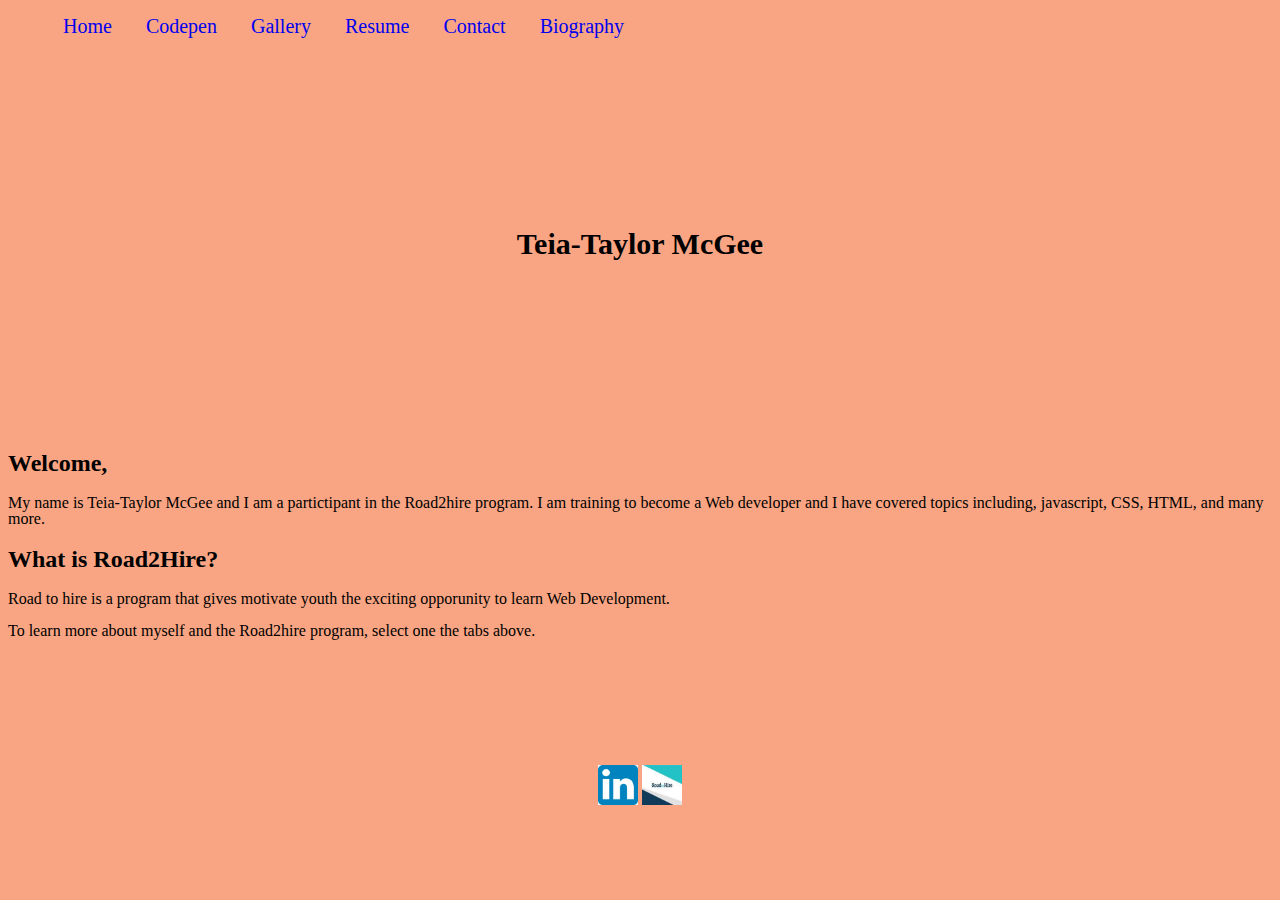
<file: index.html>
<!DOCTYPE HTML>
<html>
<head lang="en">
  <meta charset="utf-8">
  <meta name="viewport" content="width=device-width,initial-scale=1">
  <link type="text/css" rel="stylesheet" href="lib/css/stylesheet.css" />
  <link href="https://fonts.googleapis.com/css?family=Lobster+Two" rel="stylesheet">
  <title>My Home page</title>
</head>
<body>
  <section>
  <nav>
    <ul class="navbar">
      <li><a href="./index.html">Home</a></li>
      <li><a href="./Codepen.html">Codepen</a></li>
      <li><a href="./Gallery.html">Gallery</a></li>
      <li><a href="./Resume.html">Resume</a></li>
      <li><a href="./Contact.html">Contact</a></li>
      <li><a href="./Biography.html">Biography</a></li>
    </ul>
  </nav>
</section>
  <section>
  <div class="banner">
     <h1>Teia-Taylor McGee</h1>
   </div>
  <div class="content">
      <h2 class="home-title">Welcome,</h2>
      <p>My name is Teia-Taylor McGee and I am a partictipant in the Road2hire program. I am training to become a Web developer and I have covered topics including, javascript, CSS, HTML, and many more.</p>
  </div>
  <div class="content">
      <h2 class="home-title">What is Road2Hire? </h2>
        <p>Road to hire is a program that gives motivate youth the exciting opporunity to learn Web Development. </p>
        <p>To learn more about myself and the Road2hire program, select one the tabs above.</p>
    </div>
</section>
<footer>
  <div class="footer">
    <a href="https://www.linkedin.com/in/teia-taylor-mcgee-4a153354"><img src="lib/img/linkedin.png" alt="LinkedIn" class="footer-icon"></a>
    <a href="http://road2hire.org"><img src="lib/img/road2hire.jpeg" alt="road2Hire" class="footer-icon"></a>
  </div>
</footer>
</body>
</html>
</file>
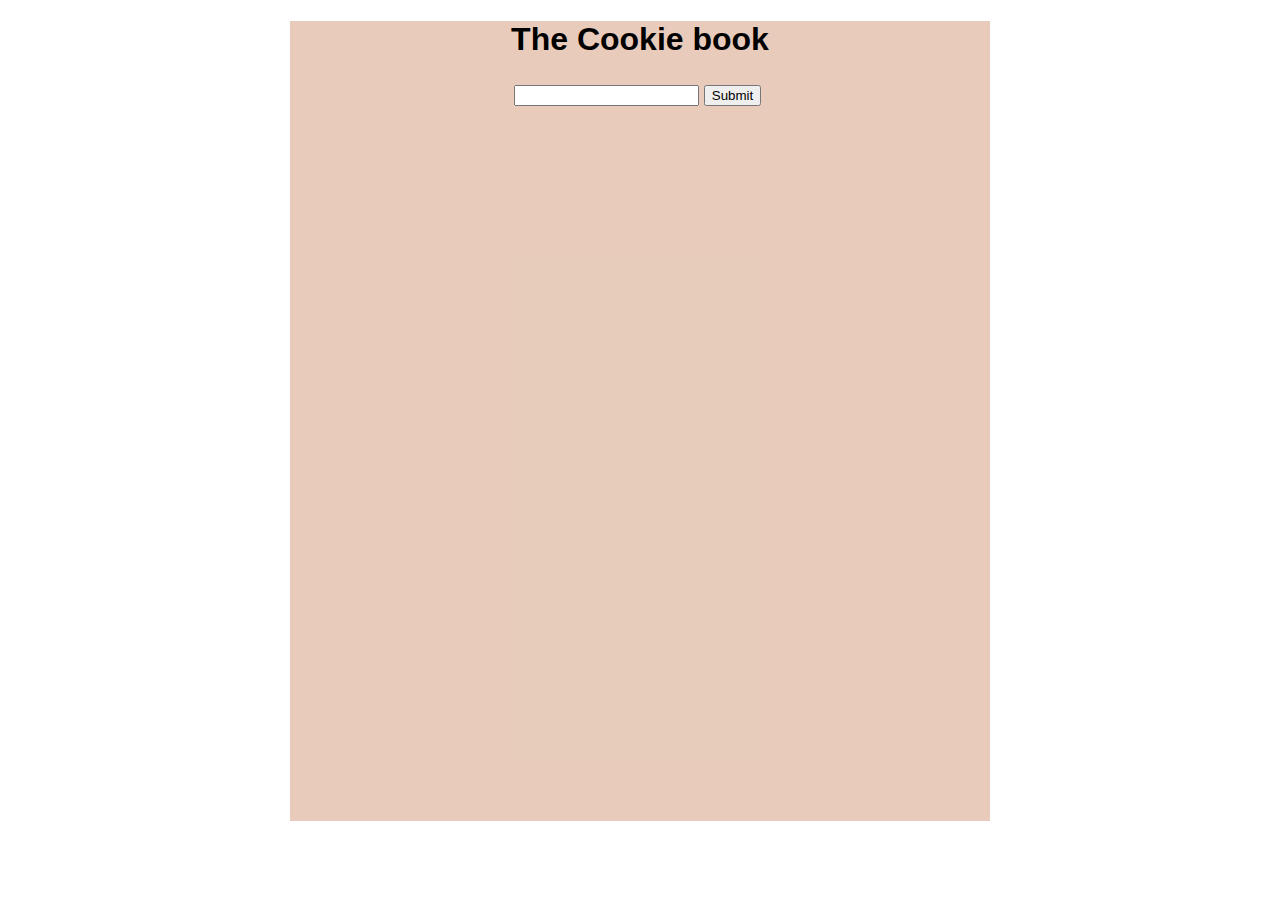
<file: facebook/index.html>
<!DOCTYPE html><html lang="en"><head><meta charset="utf-8"><meta name="viewport" content="width=device-width,initial-scale=1,shrink-to-fit=no"><meta name="theme-color" content="#000000"><link rel="manifest" href="manifest.json"><link rel="shortcut icon" href="favicon.ico"><title>React App</title><link href="static/css/main.0957e33e.css" rel="stylesheet"></head><body><noscript>You need to enable JavaScript to run this app.</noscript><div id="root"></div><script type="text/javascript" src="static/js/main.6fef5014.js"></script></body></html>
</file>
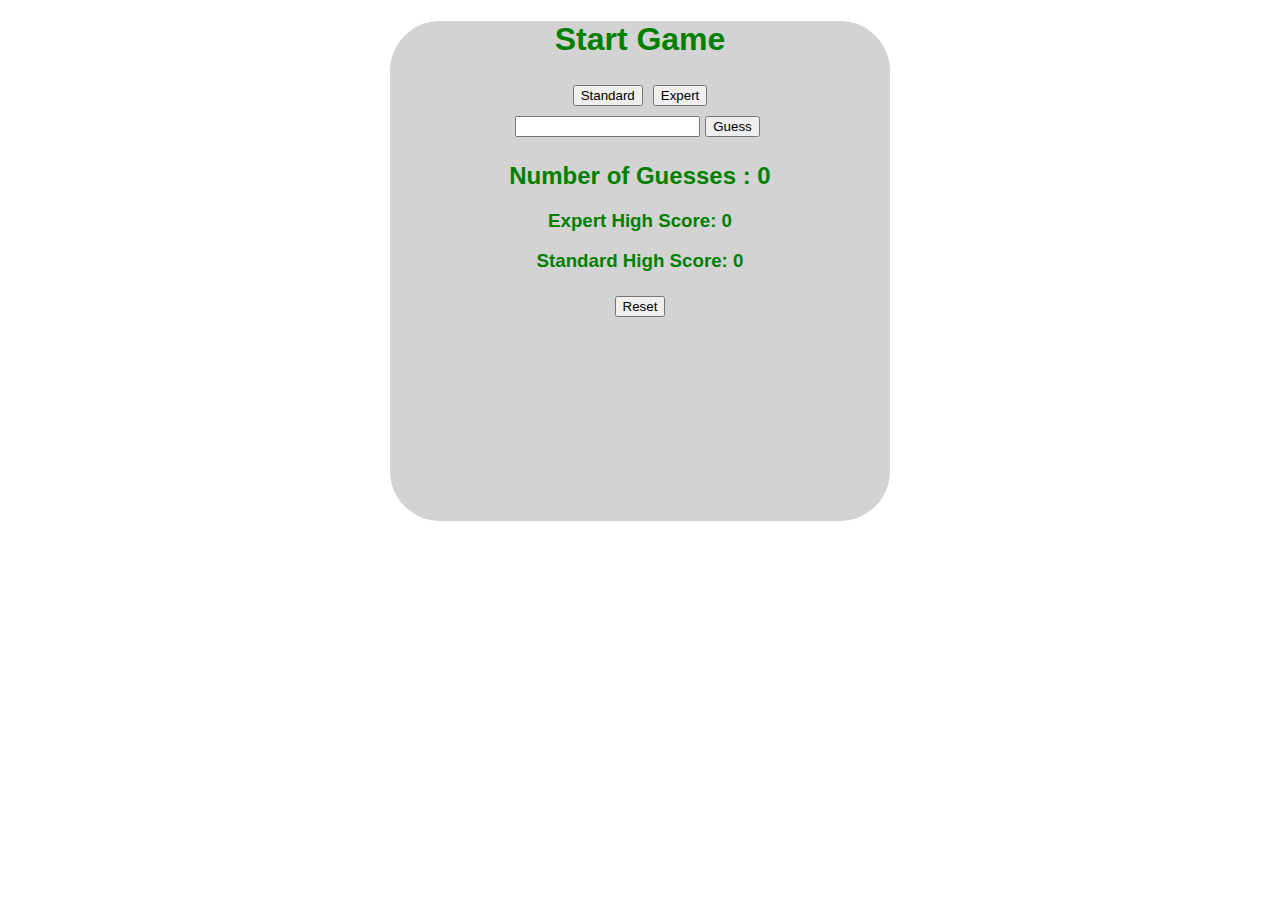
<file: quiz/index.html>
<!DOCTYPE html><html lang="en"><head><meta charset="utf-8"><meta name="viewport" content="width=device-width,initial-scale=1,shrink-to-fit=no"><meta name="theme-color" content="#000000"><link rel="manifest" href="manifest.json"><link rel="shortcut icon" href="favicon.ico"><title>React App</title><link href="static/css/main.9ebe1fa2.css" rel="stylesheet"></head><body><noscript>You need to enable JavaScript to run this app.</noscript><div id="root"></div><script type="text/javascript" src="static/js/main.8e8552f3.js"></script></body></html>
</file>
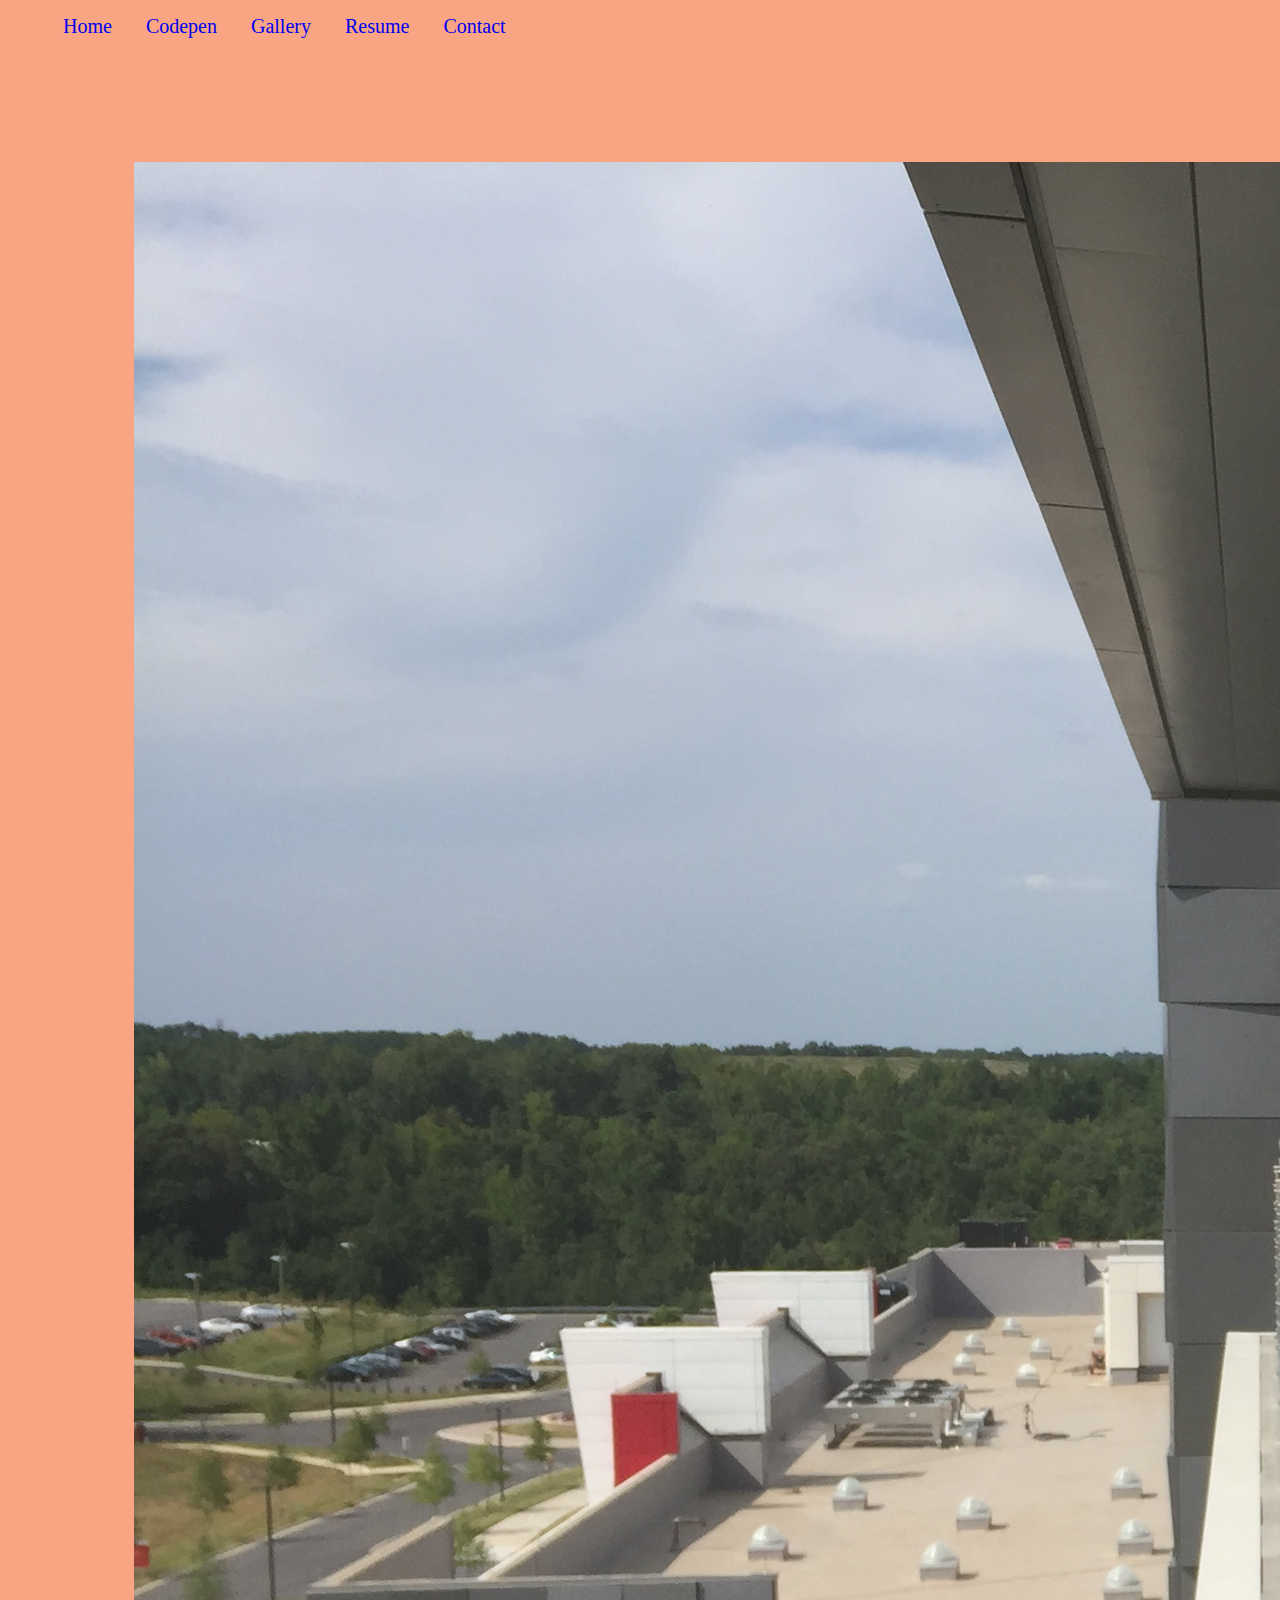
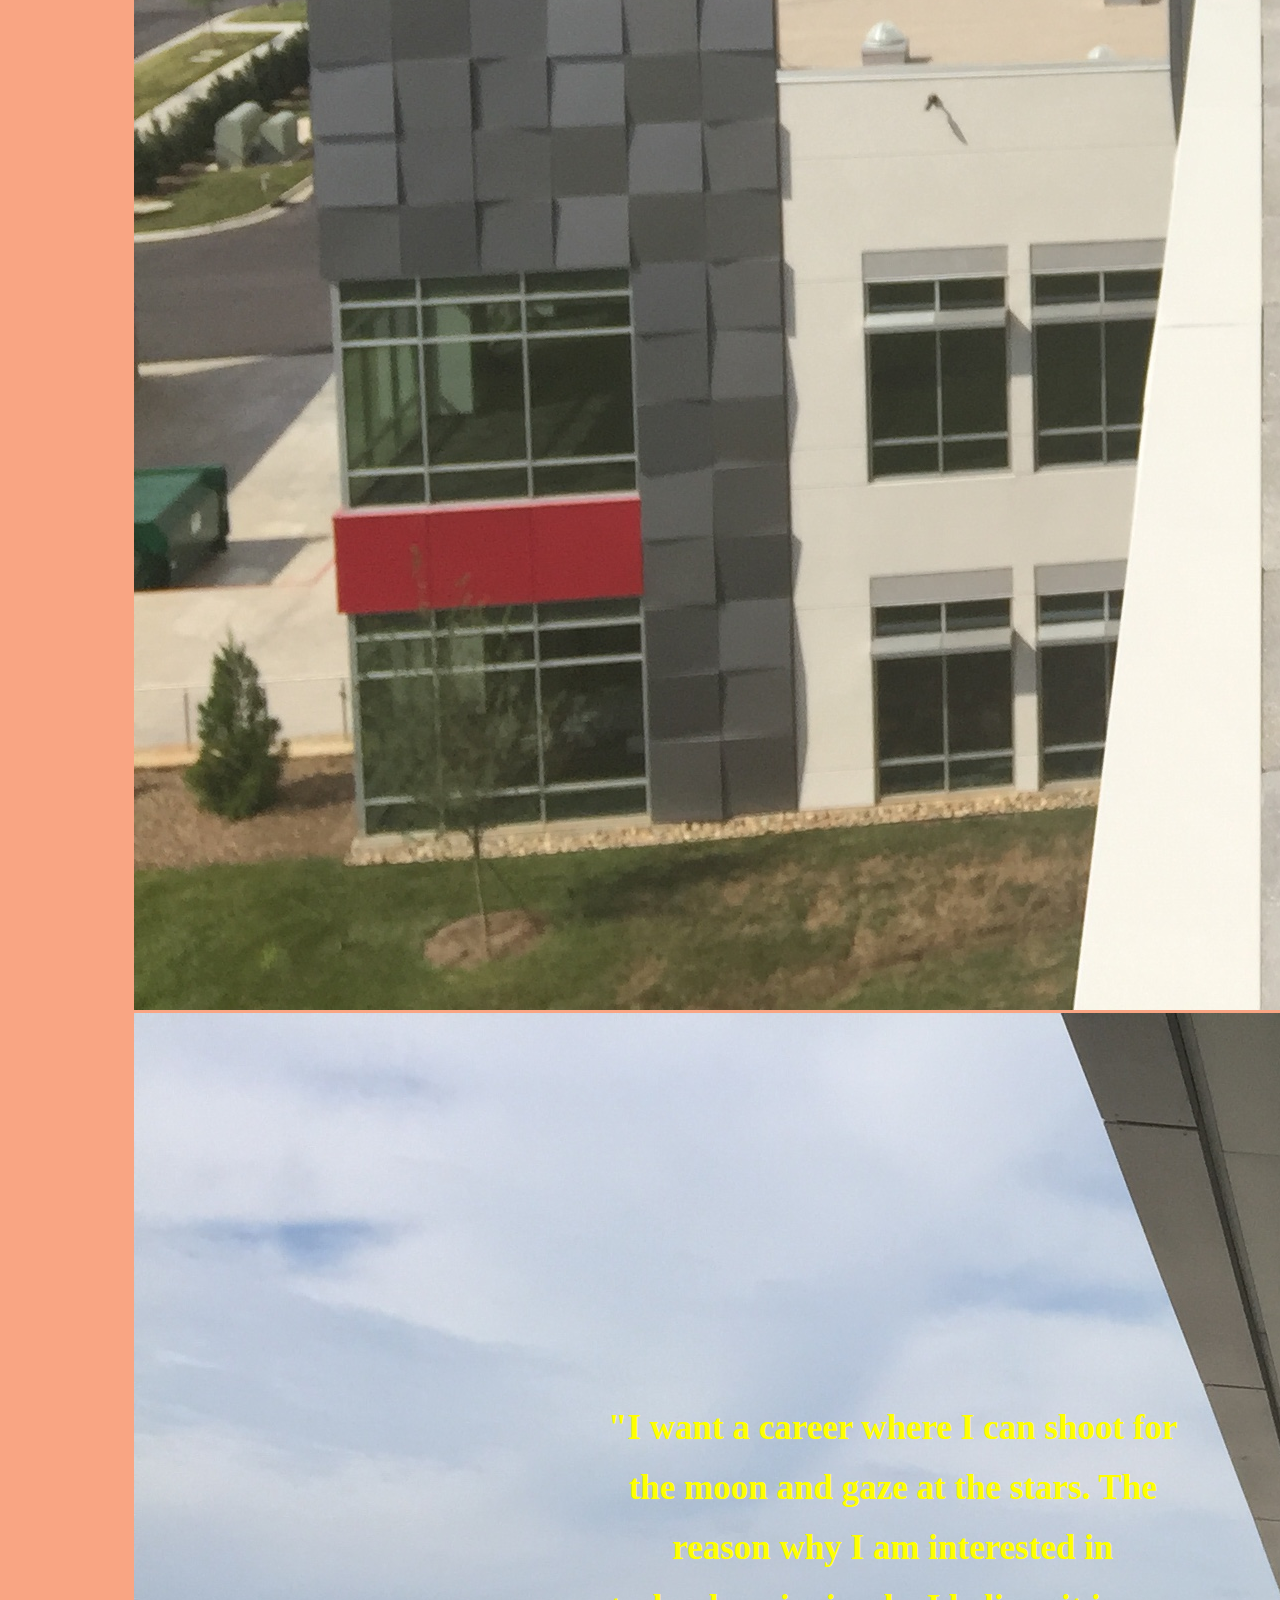
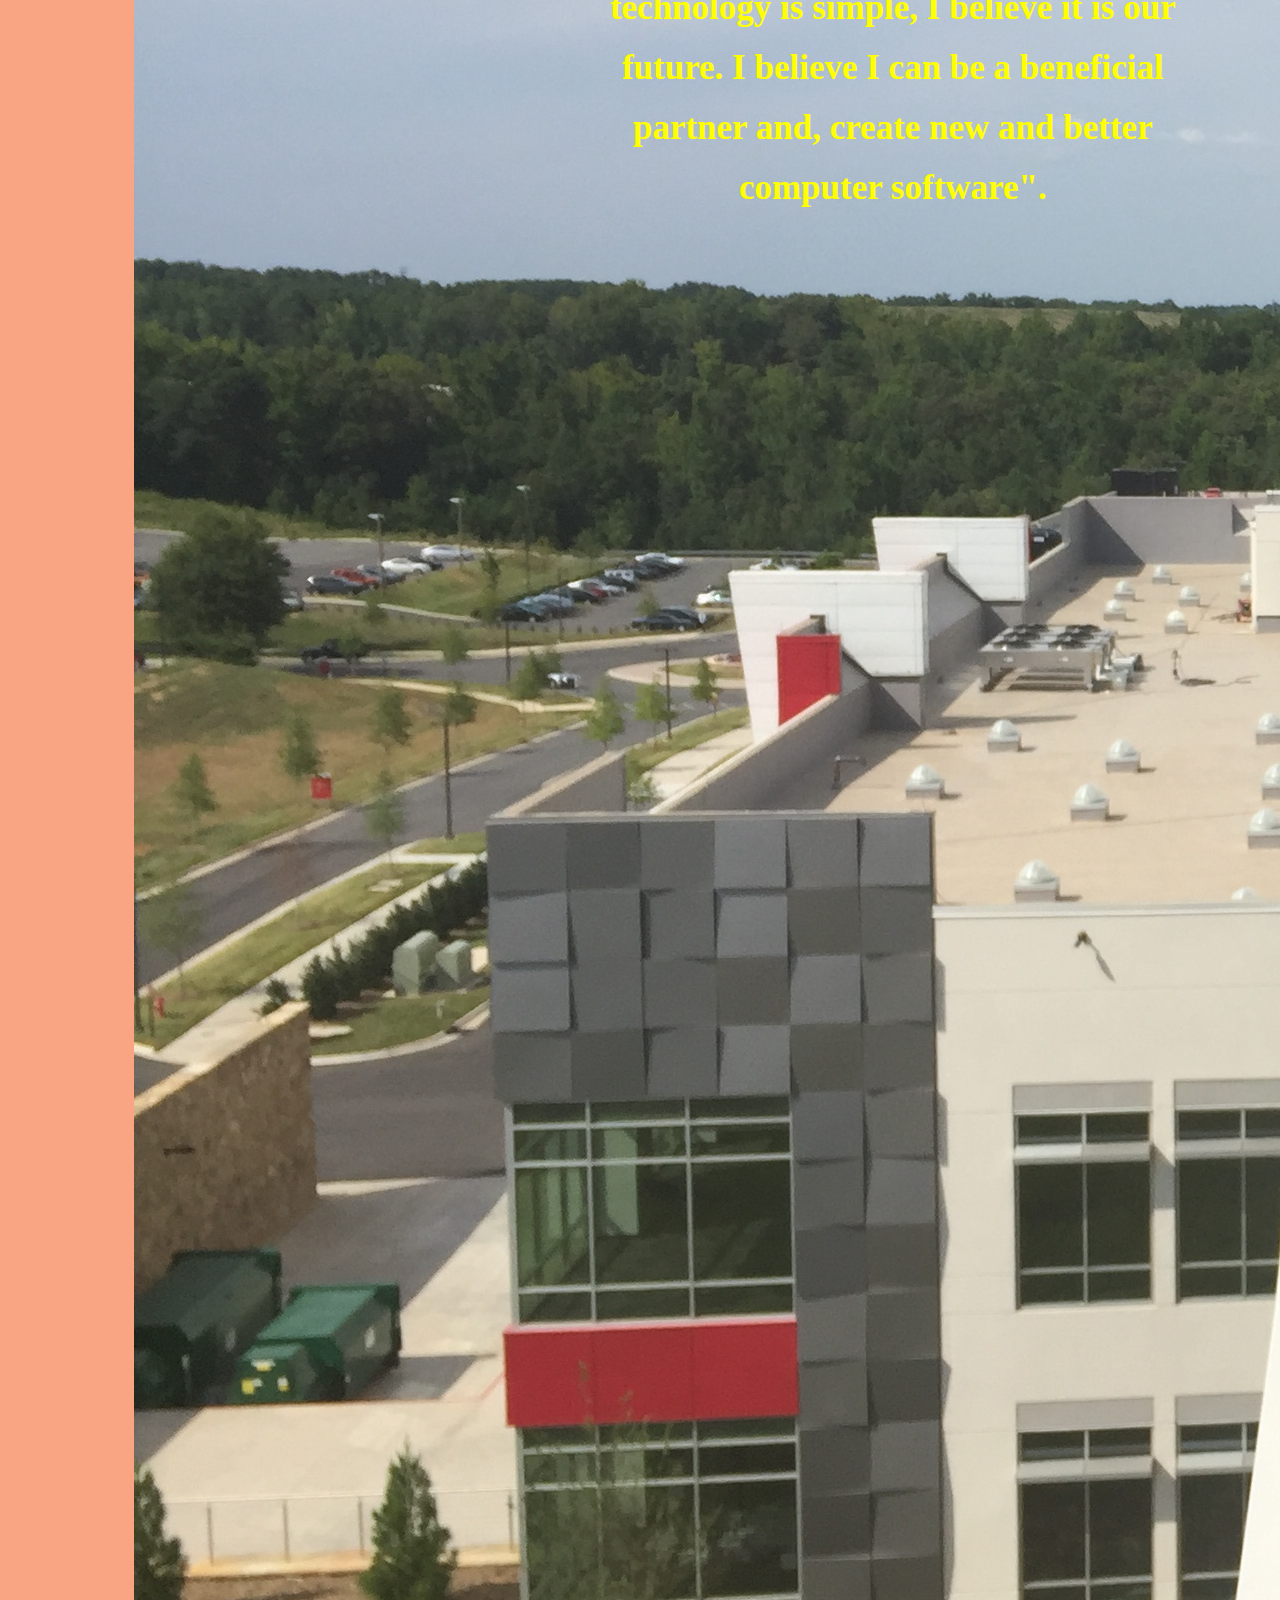
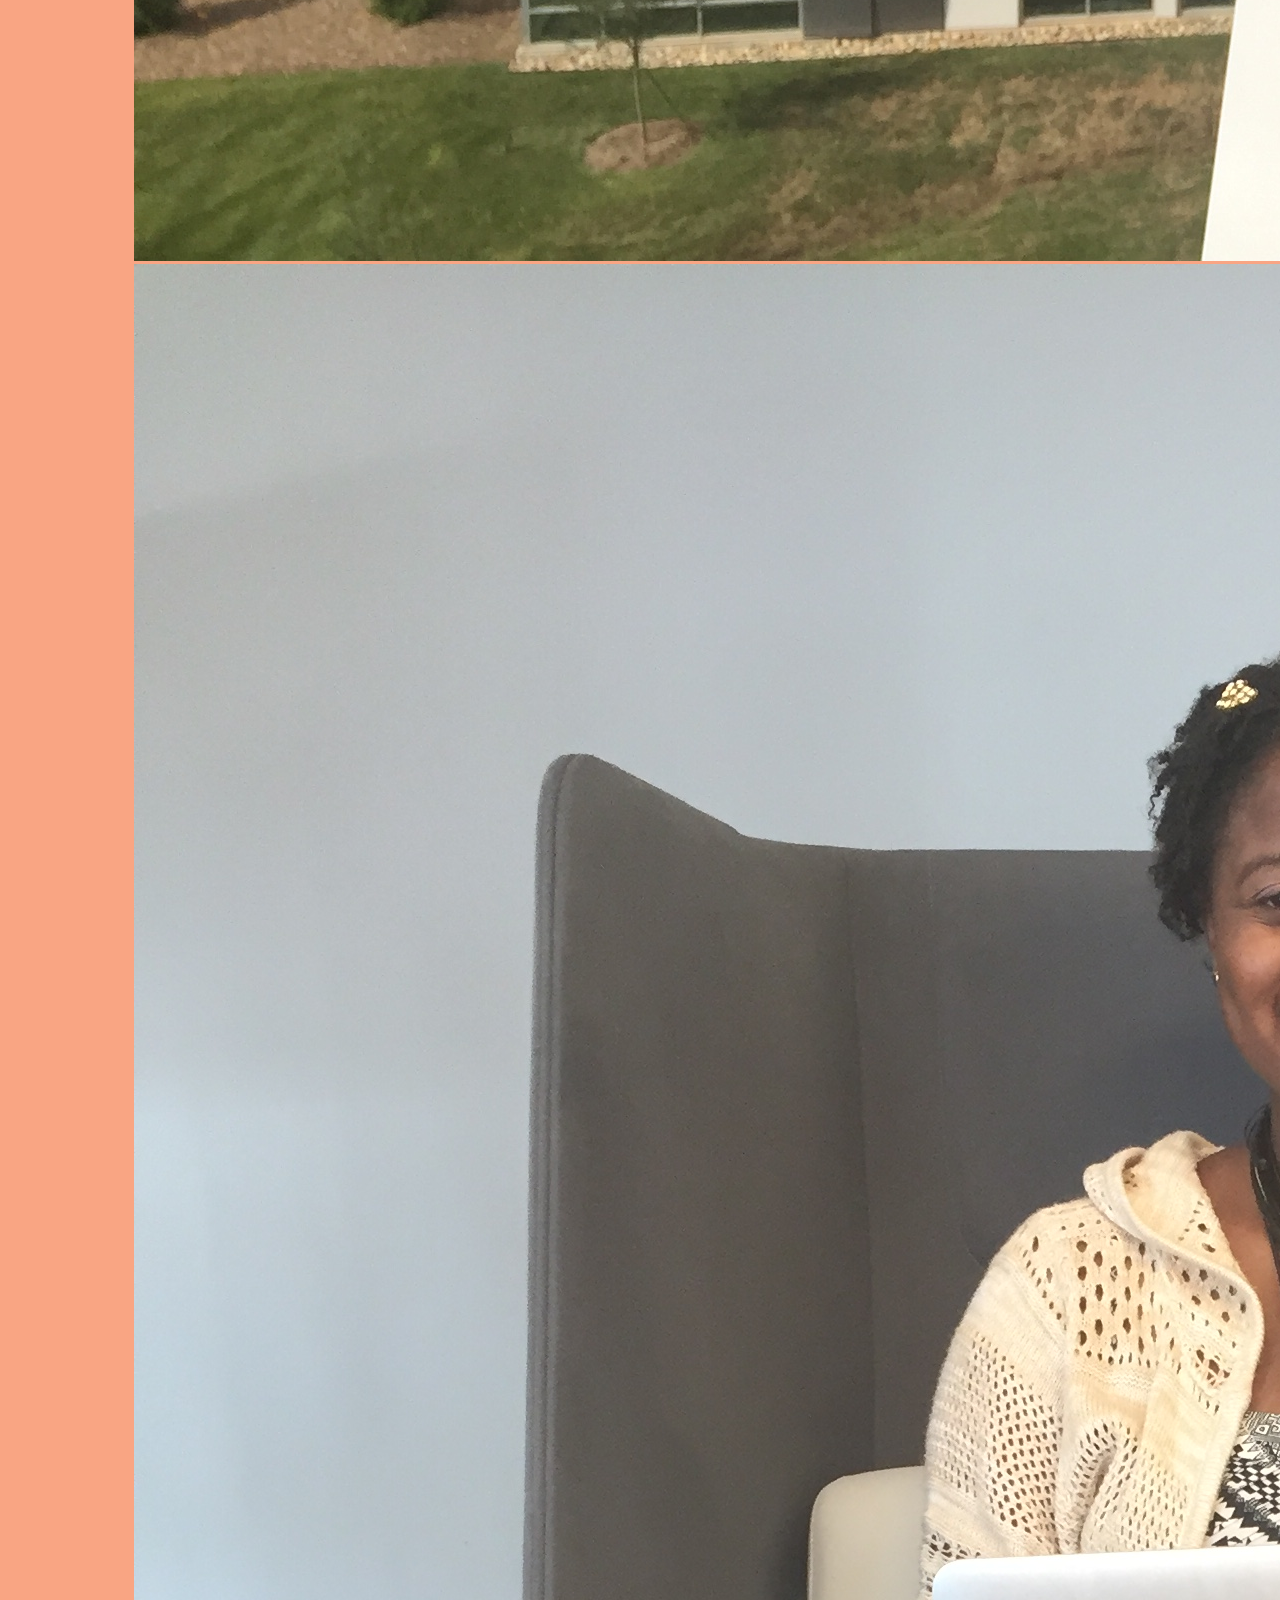
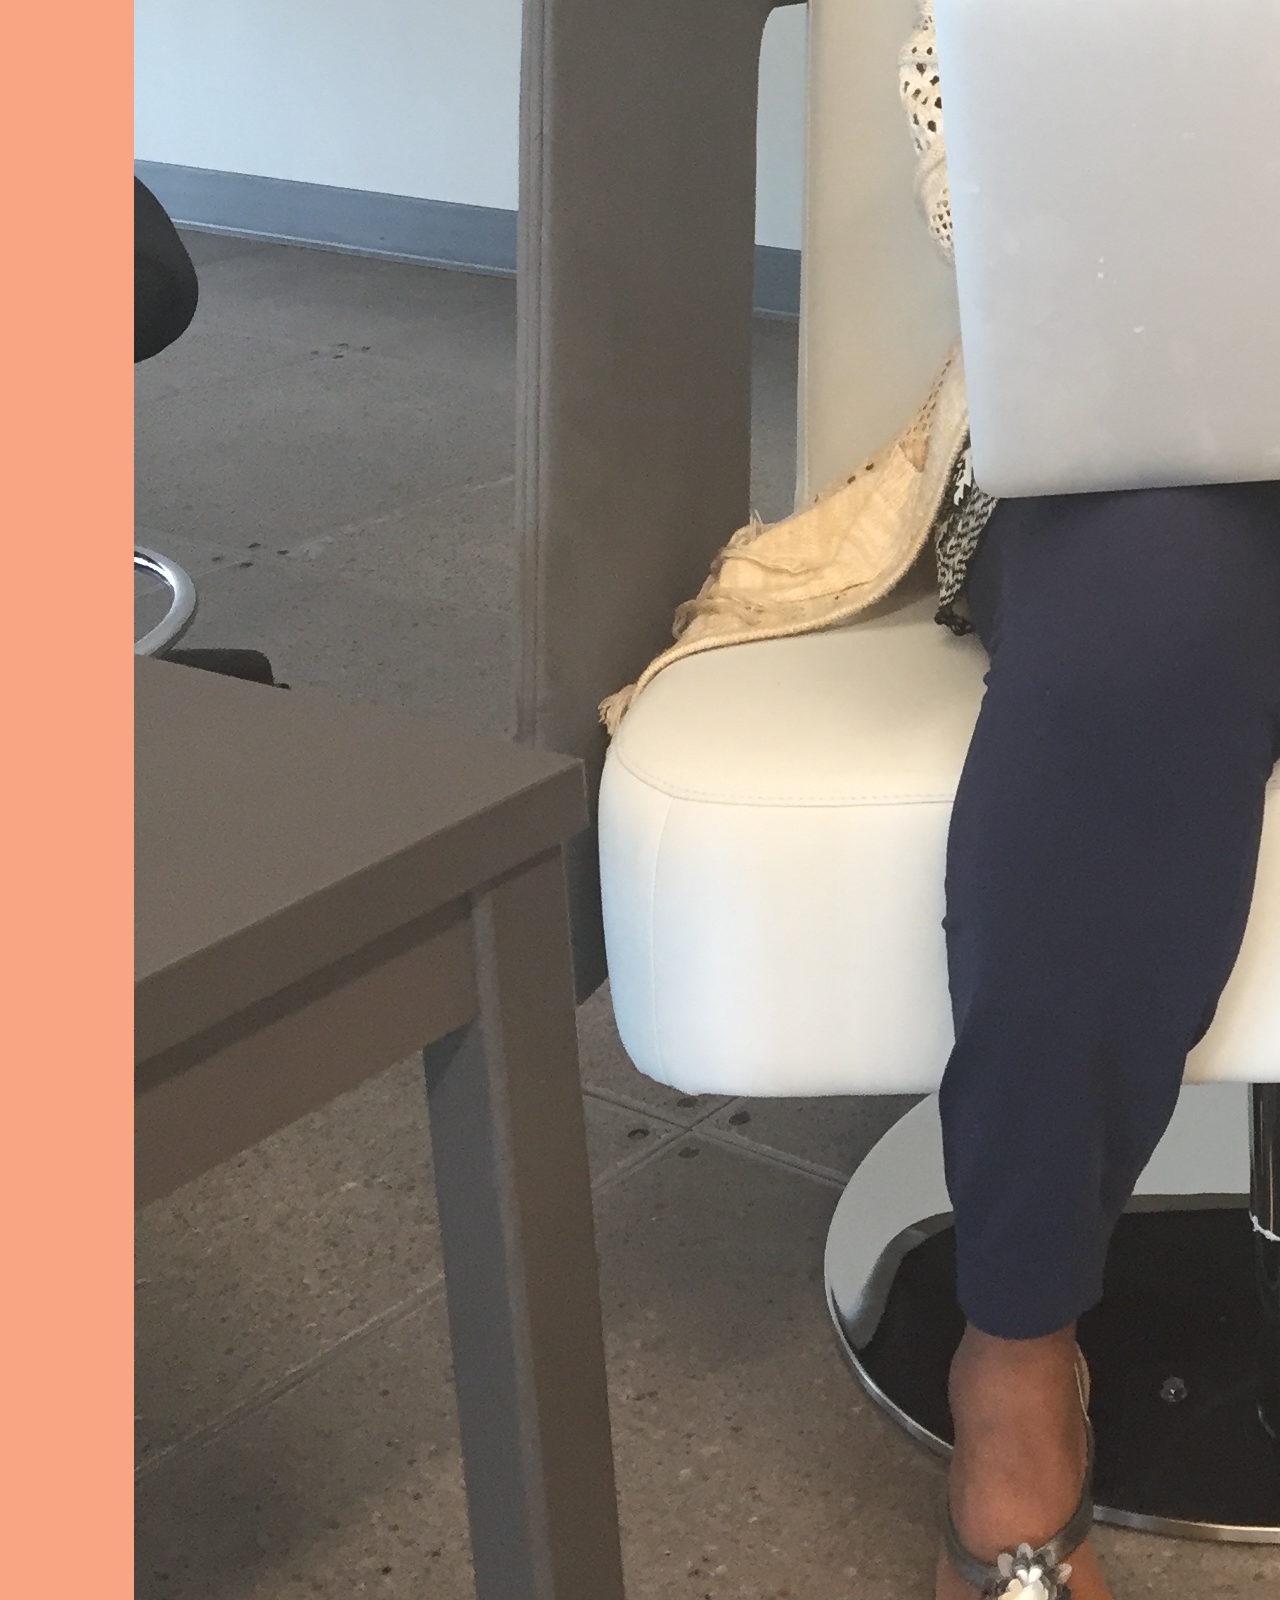
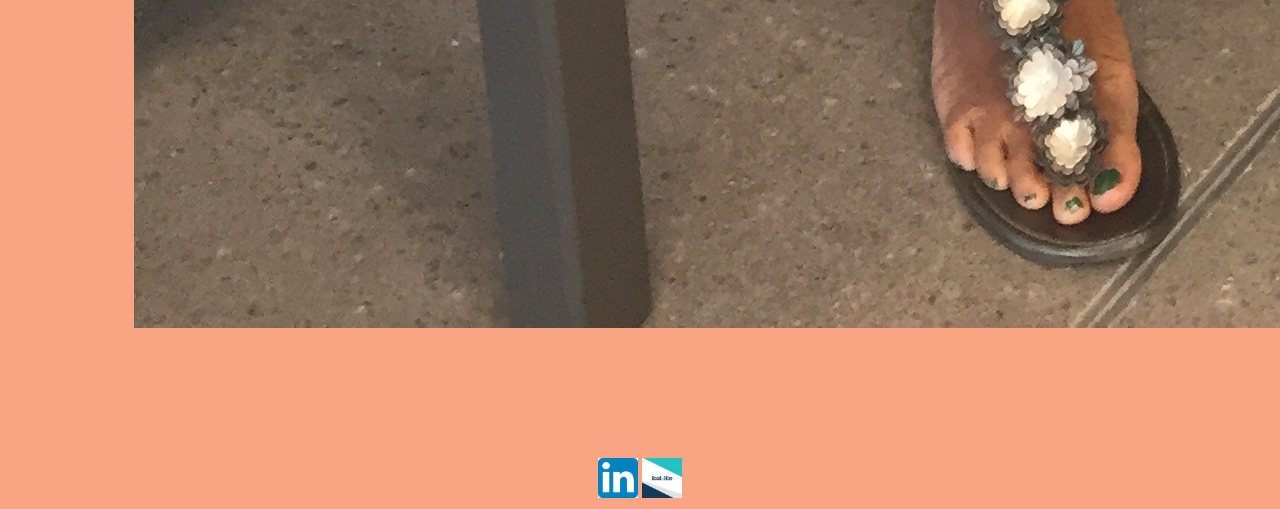
<file: biography.html>
<!DOCTYPE HTML>
<html>
<head lang="en">
  <meta charset="utf-8">
  <meta name="viewport" content="width=device-width,initial-scale=1">
  <link type="text/css" rel="stylesheet" href="lib/css/stylesheet.css" />
  <link href="https://fonts.googleapis.com/css?family=Lobster+Two" rel="stylesheet">
  <title>My Biography page</title>
</head>
<body>
  <section>
  <nav>
    <ul class="navbar">
      <li><a href="./index.html">Home</a></li>
      <li><a href="./Codepen.html">Codepen</a></li>
      <li><a href="./Gallery.html">Gallery</a></li>
      <li><a href="./Resume.html">Resume</a></li>
      <li><a href="./Contact.html">Contact</a></li>
    </ul>
  </nav>
</section>
  <section>
  <div class="bio-pics">
    <img src="lib/img/IMG-0057.JPG" alt="Teia-Taylor McGee" class="myimage">
    <img src="lib/img/IMG-0059.JPG" alt="Teia-Taylor McGee" class="myimage">
    <img src="lib/img/mywork.JPG" alt="Teia-Taylor McGee" class="myimage1">
  </div>
</section>
<section>
  <article>
  <div class="bio-content">
    <h1 id="bio-header">"I want a career where I can shoot for the moon and gaze at the stars. The reason why I am interested in technology is simple, I believe it is our future. I believe I can be a beneficial partner and, create new and better computer software".</h1>
  </div>
</article>
</section>
  <footer>
    <div class="footer">
      <a href="https://www.linkedin.com/in/teia-taylor-mcgee-4a153354"><img src="lib/img/linkedin.png" alt="LinkedIn" class="footer-icon"></a>
      <a href="http://road2hire.org"><img src="lib/img/road2hire.jpeg" alt="road2Hire" class="footer-icon"></a>
    </div>
  </footer>
</body>
</html>
</file>
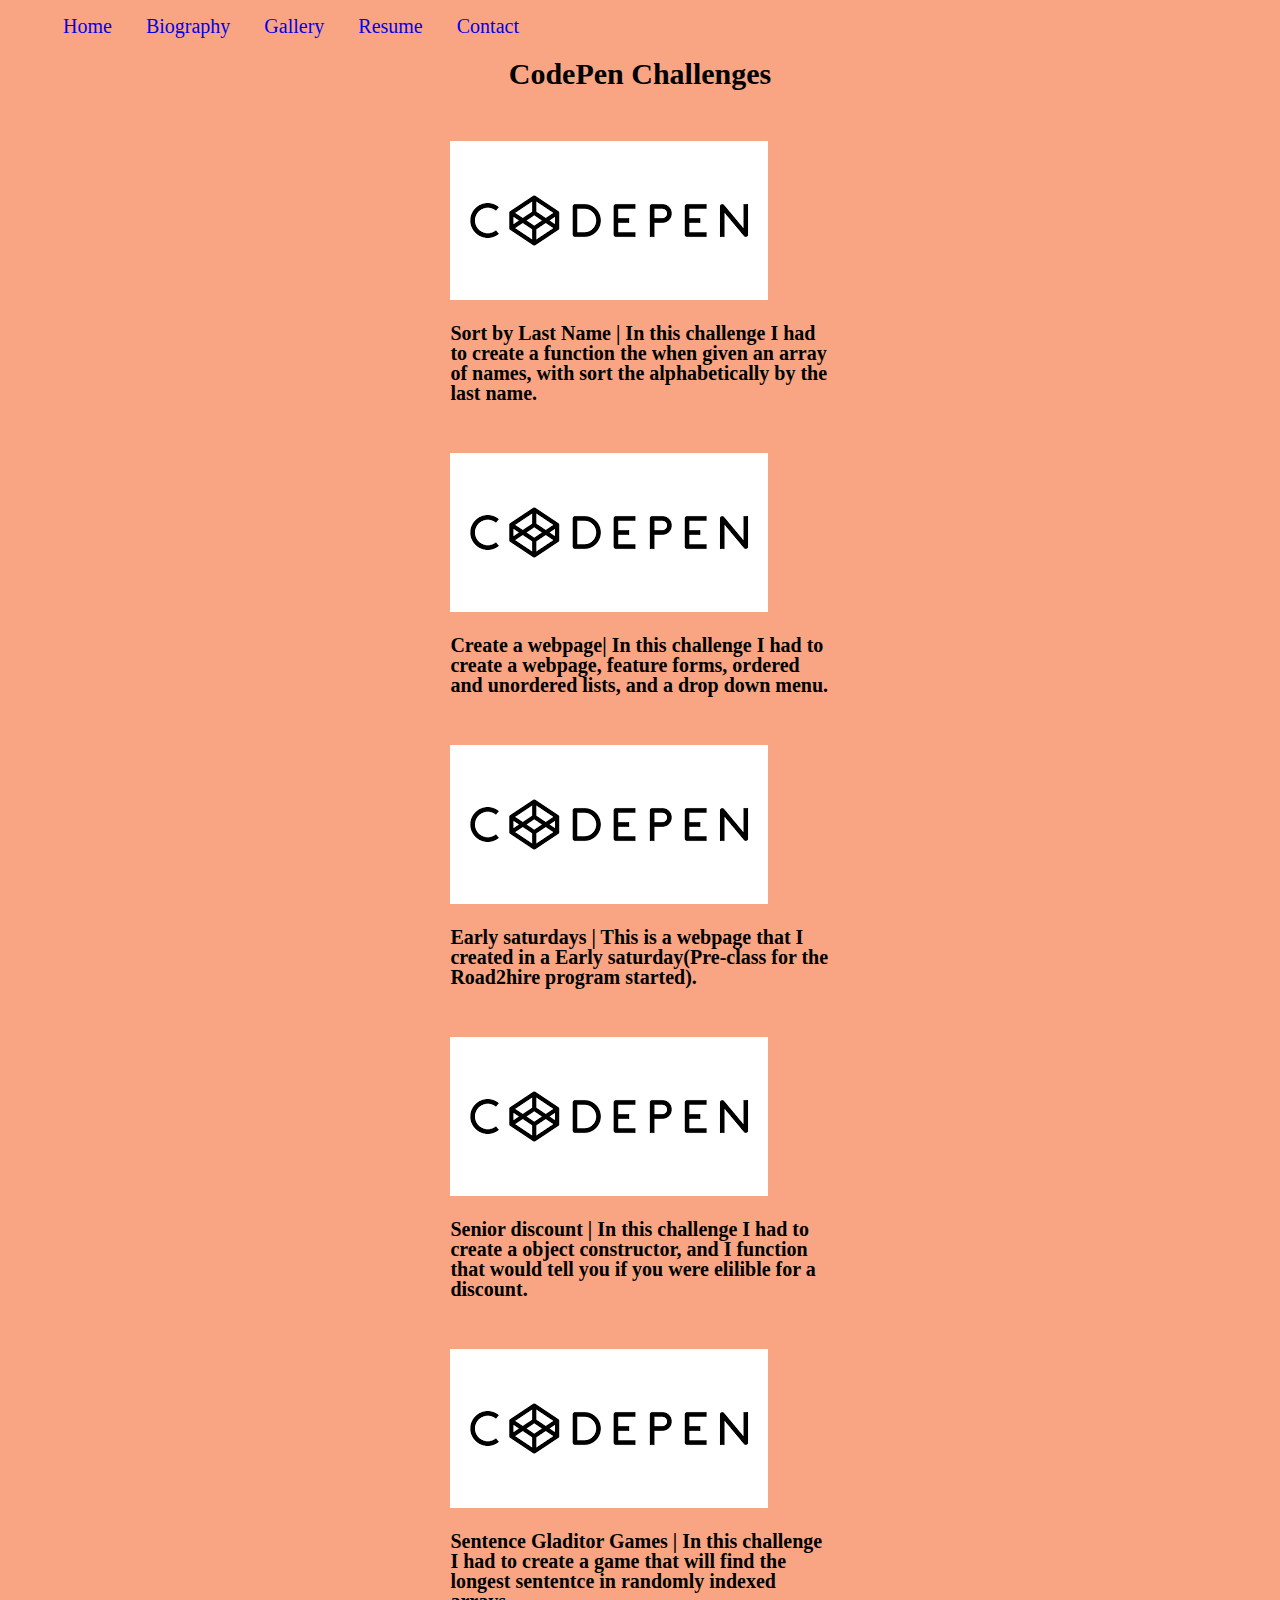
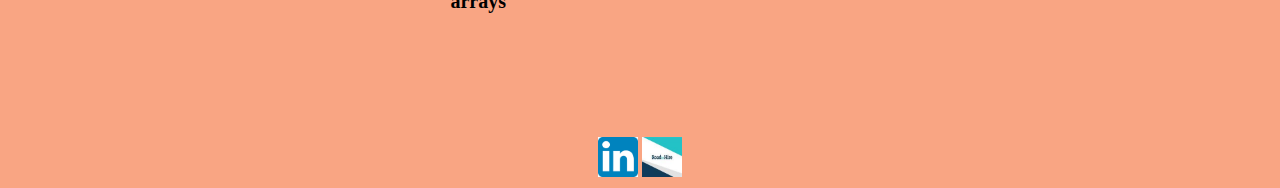
<file: codepen.html>
<!DOCTYPE HTML>
<html>
<head lang="en">
  <meta charset="utf-8">
  <meta name="viewport" content="width=device-width,initial-scale=1">
  <link type="text/css" rel="stylesheet" href="lib/css/stylesheet.css" />
  <link href="https://fonts.googleapis.com/css?family=Lobster+Two" rel="stylesheet">
  <title>My Codepen page</title>
</head>
<body id="codepen-background">
  <section>
  <nav>
    <ul class="navbar">
      <li><a href="./index.html">Home</a></li>
      <li><a href="./Biography.html">Biography</a></li>
      <li><a href="./Gallery.html">Gallery</a></li>
      <li><a href="./Resume.html">Resume</a></li>
      <li><a href="./Contact.html">Contact</a></li>
    </ul>
  </nav>
</section>
  <section>
   <h1>CodePen Challenges</h1>
   <div class="codepen-content">
    <a href="https://codepen.io/teiataylor/pen/ZJQzYj"><img src="lib/img/codepen.png" alt="Codepen challenges Sort by Last Name" class="codepen-icon"></a>
      <p>Sort by Last Name | In this challenge I had to create a function the when given an array of names, with sort the alphabetically by the last name.</p>
   </div>
   <div class="codepen-content">
    <a href="https://codepen.io/teiataylor/pen/eENyZM"><img src="lib/img/codepen.png" alt="Codepen challenges Create a webpage" class="codepen-icon"></a>
      <p>Create a webpage| In this challenge I had to create a webpage, feature forms, ordered and unordered lists, and a drop down menu.</p>
   </div>
   <div class="codepen-content">
    <a href="https://codepen.io/teiataylor/pen/wevyrp"><img src="lib/img/codepen.png" alt="Codepen challenges Early Saturday" class="codepen-icon"></a>
      <p>Early saturdays | This is a webpage that I created in a Early saturday(Pre-class for the Road2hire program started).</p>
   </div>
   <div class="codepen-content">
      <a href="https://codepen.io/teiataylor/pen/MvjMoX?editors=0011"><img src="lib/img/codepen.png" alt="Codepen challenges Senior discount" class="codepen-icon"></a>
        <p>Senior discount | In this challenge I had to create a object constructor, and I function that would tell you if you were elilible for a discount.</p>
    </div>
    <div class="codepen-content">
        <a href="https://codepen.io/teiataylor/pen/yoadzE?editors=0011"><img src="lib/img/codepen.png" alt="Codepen challenges Sentence Gladiator games" class="codepen-icon"></a>
          <p>Sentence Gladitor Games | In this challenge I had to create a game that will find the longest sententce in randomly indexed arrays</p>
    </div>
  </section>
    <div class="footer">
      <footer>
        <a href="https://www.linkedin.com/in/teia-taylor-mcgee-4a153354"><img src="lib/img/linkedin.png" alt="LinkedIn" class="footer-icon"></a>
        <a href="http://road2hire.org"><img src="lib/img/road2hire.jpeg" alt="road2Hire" class="footer-icon"></a>
     </footer>
    </div>
</body>
</html>
</file>
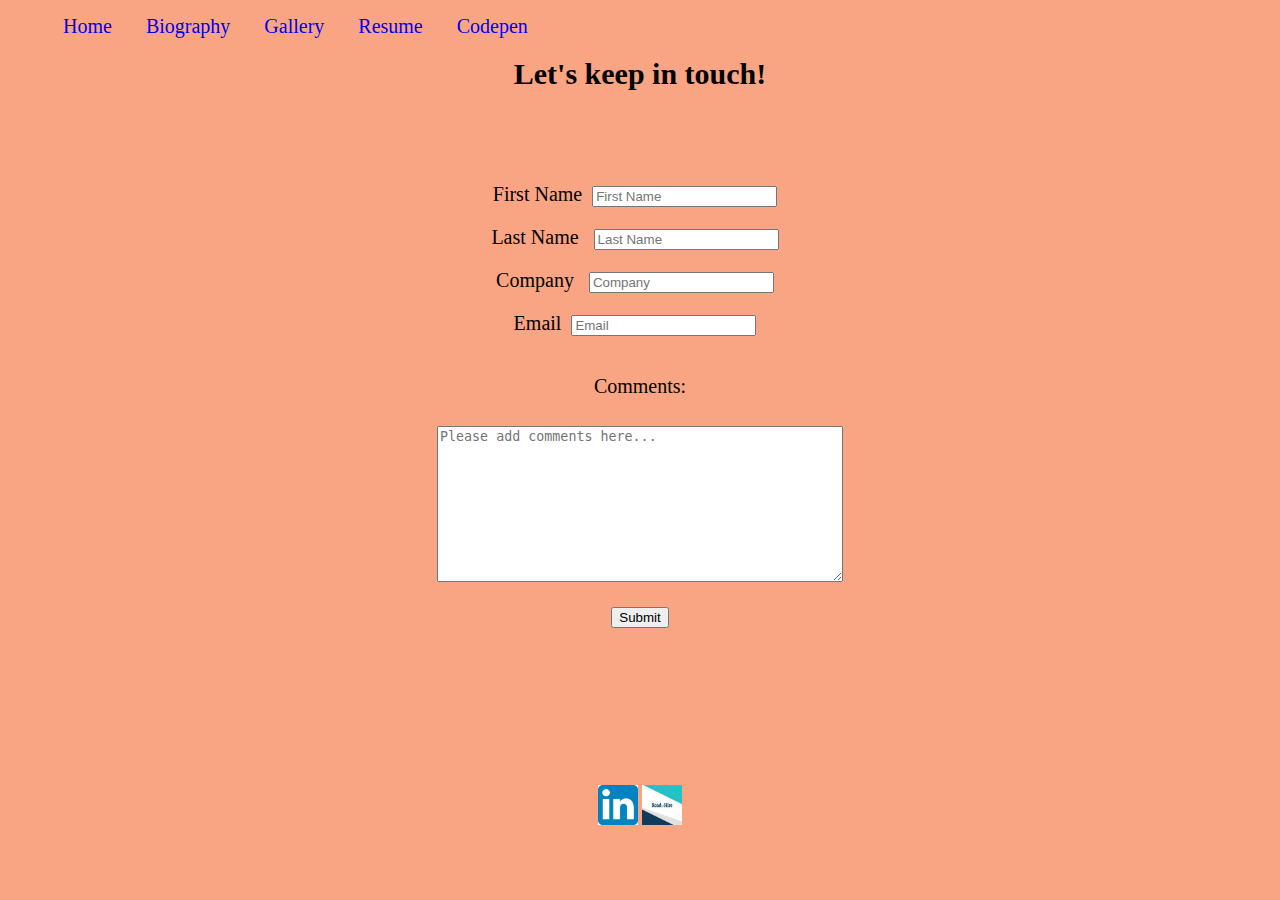
<file: contact.html>
<!DOCTYPE HTML>
<html>
<head lang="en">
  <meta charset="utf-8">
  <meta name="viewport" content="width=device-width,initial-scale=1">
  <title>My Contact page</title>
  <link type="text/css" rel="stylesheet" href="lib/css/stylesheet.css" />
  <link href="https://fonts.googleapis.com/css?family=Lobster+Two" rel="stylesheet">
  <script src="lib/js/javascript.js"></script>
</head>
<body id="contact-background">
  <section>
  <nav>
    <ul class="navbar">
      <li><a href="./index.html">Home</a></li>
      <li><a href="./Biography.html">Biography</a></li>
      <li><a href="./Gallery.html">Gallery</a></li>
      <li><a href="./Resume.html">Resume</a></li>
      <li><a href="./Codepen.html">Codepen</a></li>
    </ul>
  </nav>
</section>
  <section>
    <h1>Let's keep in touch!</h1>
    <div class="form-content">
      <form id="form" name="form" action="" onsubmit="return validateForm()" method="Get">
          <div>
            <label for="fname">First Name<input type="text" id="fname" name="fname" placeholder="First Name"/></label>
          </div>
          <div>
            <label for="lname">Last Name</label>
            <input type="text" id="lname" name="lname"placeholder="Last Name"/>
          </div>
          <div>
            <label for="Company">Company</label>
            <input type="text" id="Company" name="Company" placeholder="Company"/>
          </div>
          <div>
            <label for="email">Email<input type="email" id="email" name="email" placeholder="Email"/></label>
          </div>
          <div>
            <p>Comments:</p>
          <textarea placeholder="Please add comments here..." cols="80" rows="10" name="comments" id="Comments"></textarea>
        </div>
        <div id="submitbtn">
         <input type="submit" name="submit" value="Submit"/>
       </div>
      </form>
    </div>
  </section>
    <div class="footer">
  <footer>
      <a href="https://www.linkedin.com/in/teia-taylor-mcgee-4a153354"><img src="lib/img/linkedin.png" alt="LinkedIn" class="footer-icon"></a>
      <a href="http://road2hire.org"><img src="lib/img/road2hire.jpeg" alt="road2Hire" class="footer-icon"></a>
  </footer>
</div>
</body>
</html>
</file>
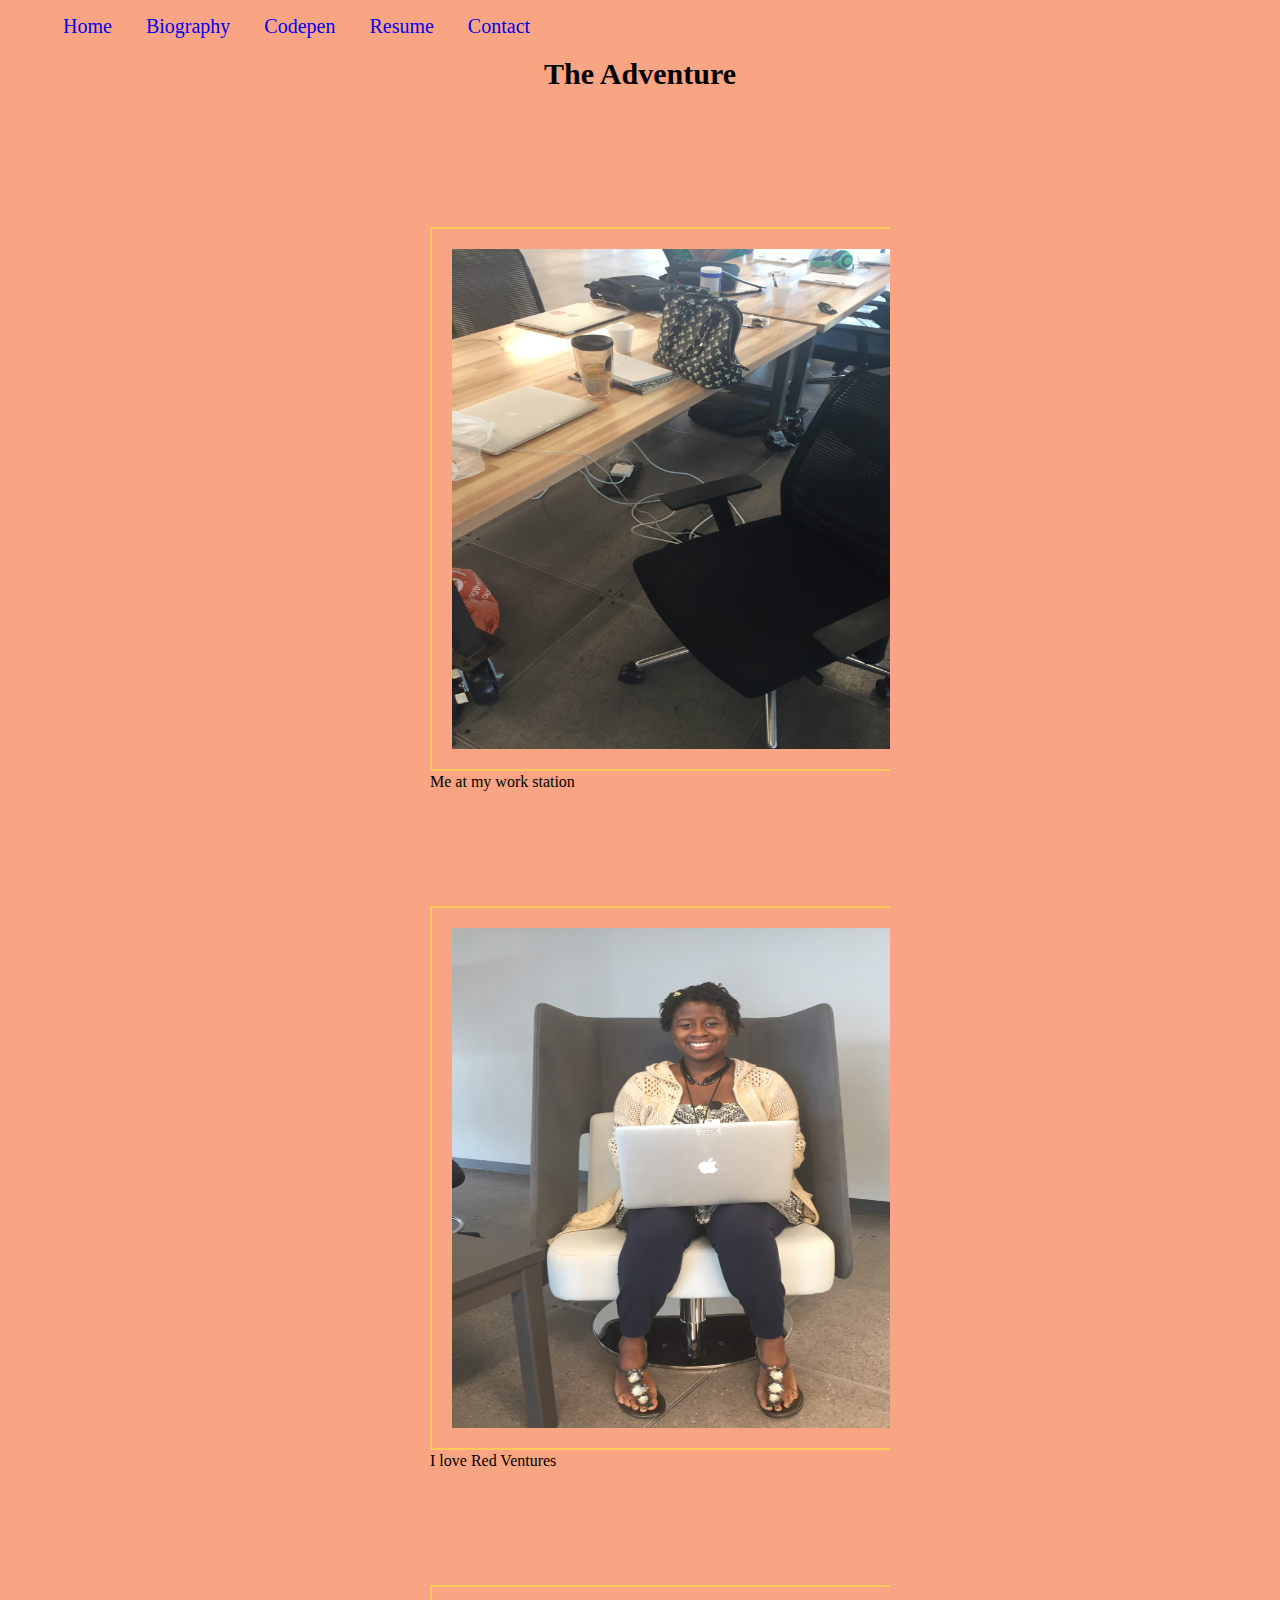
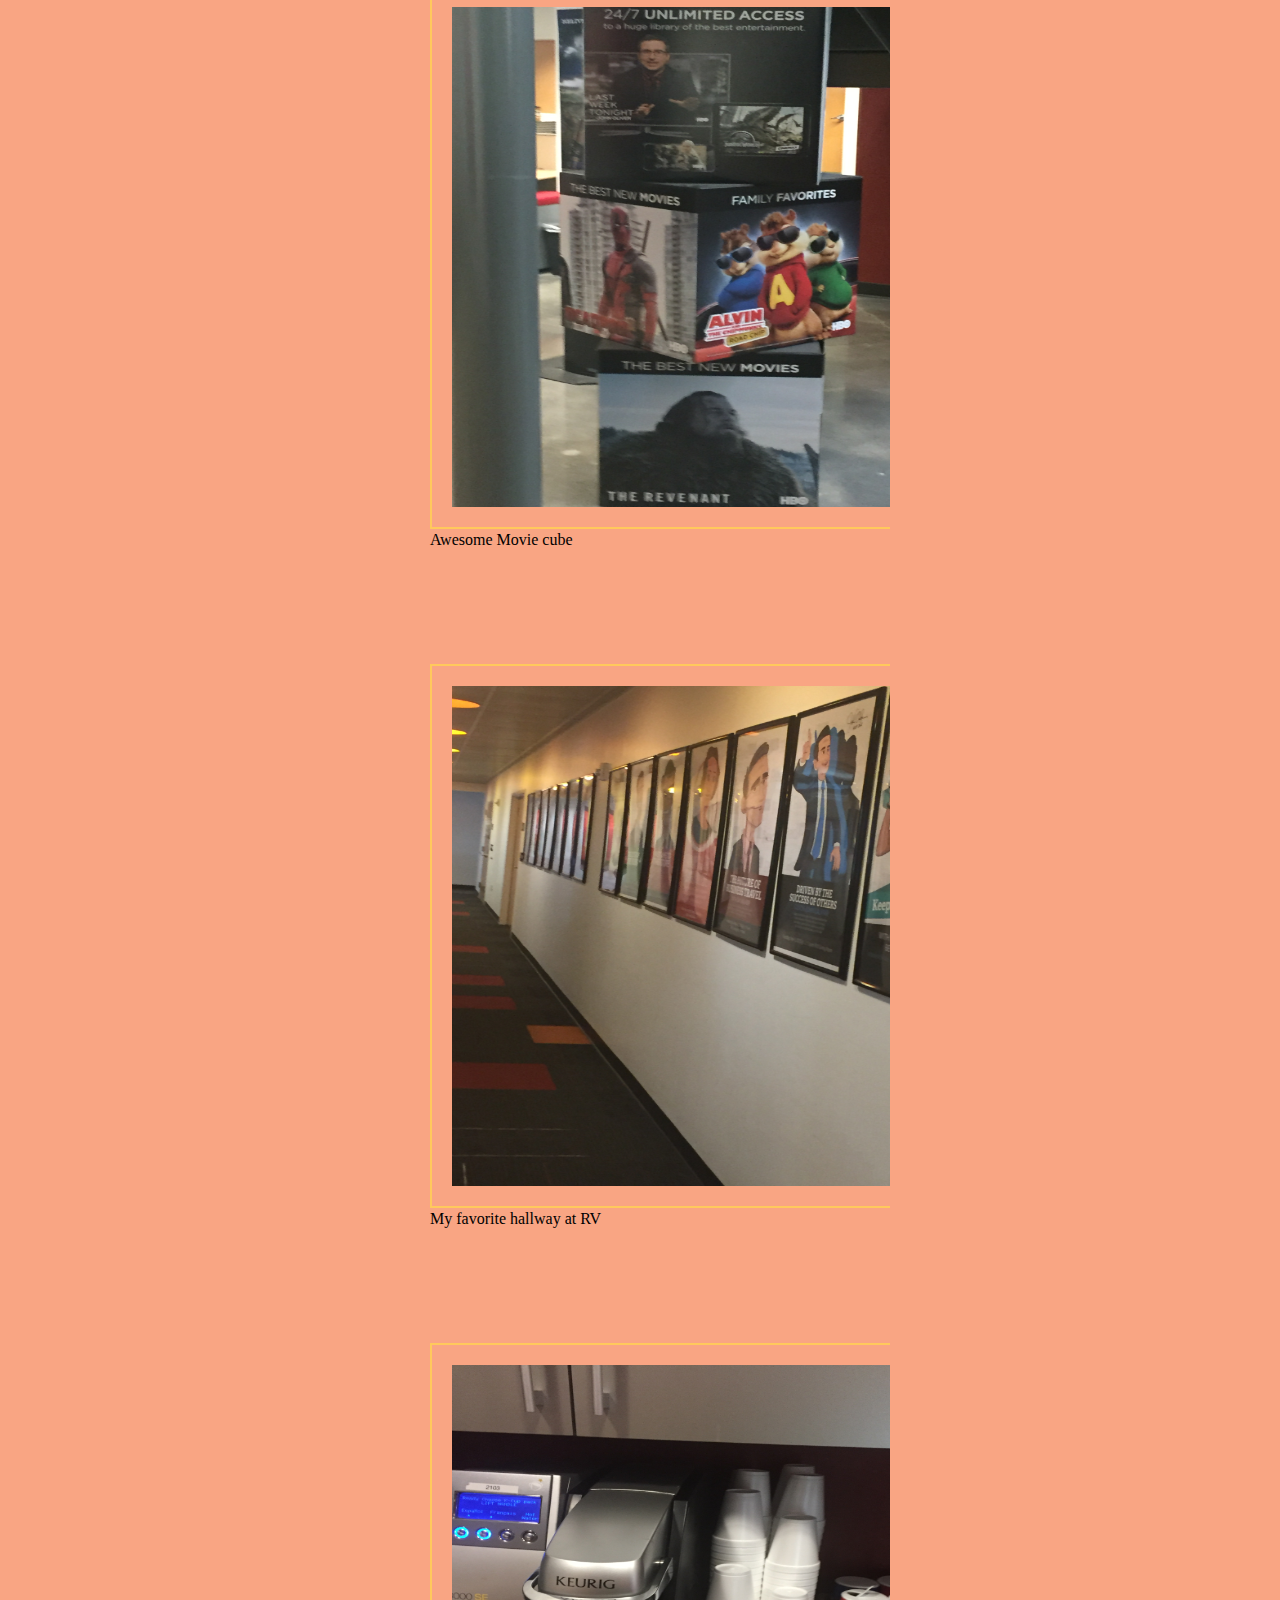
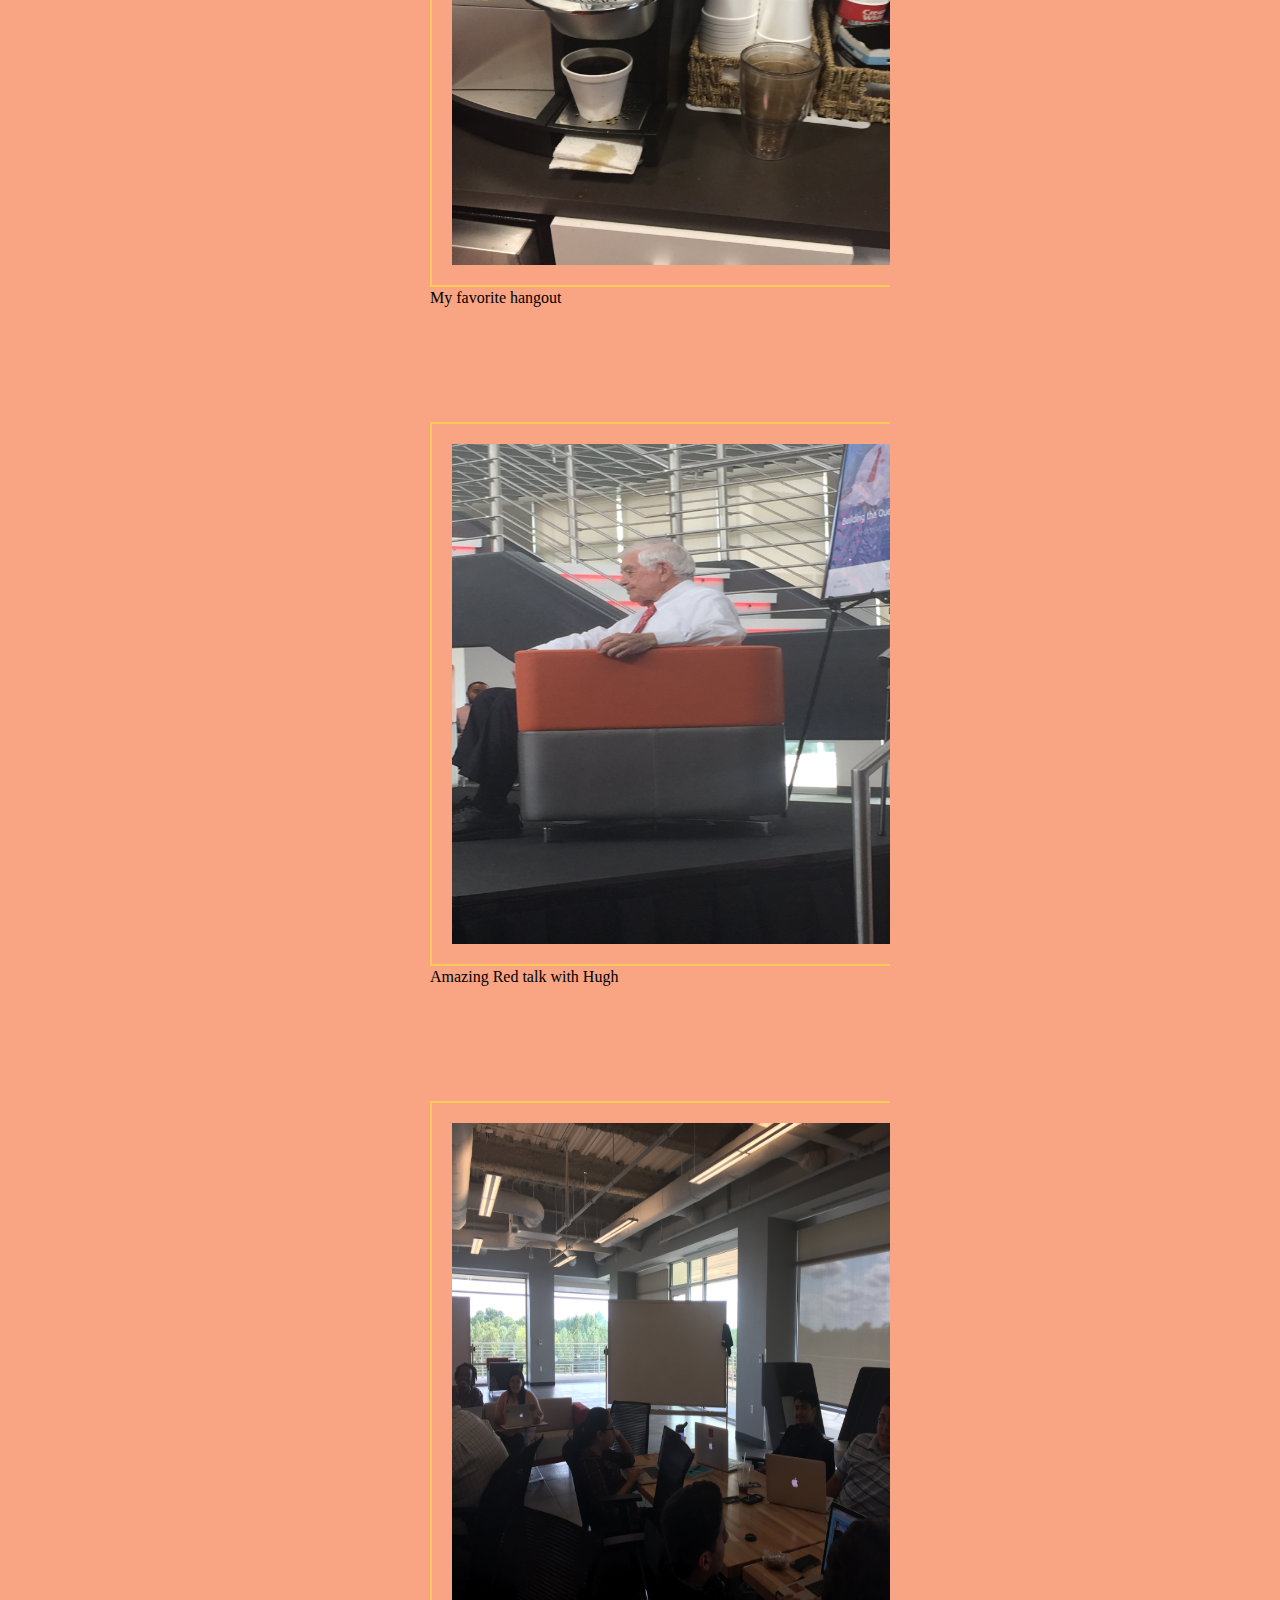
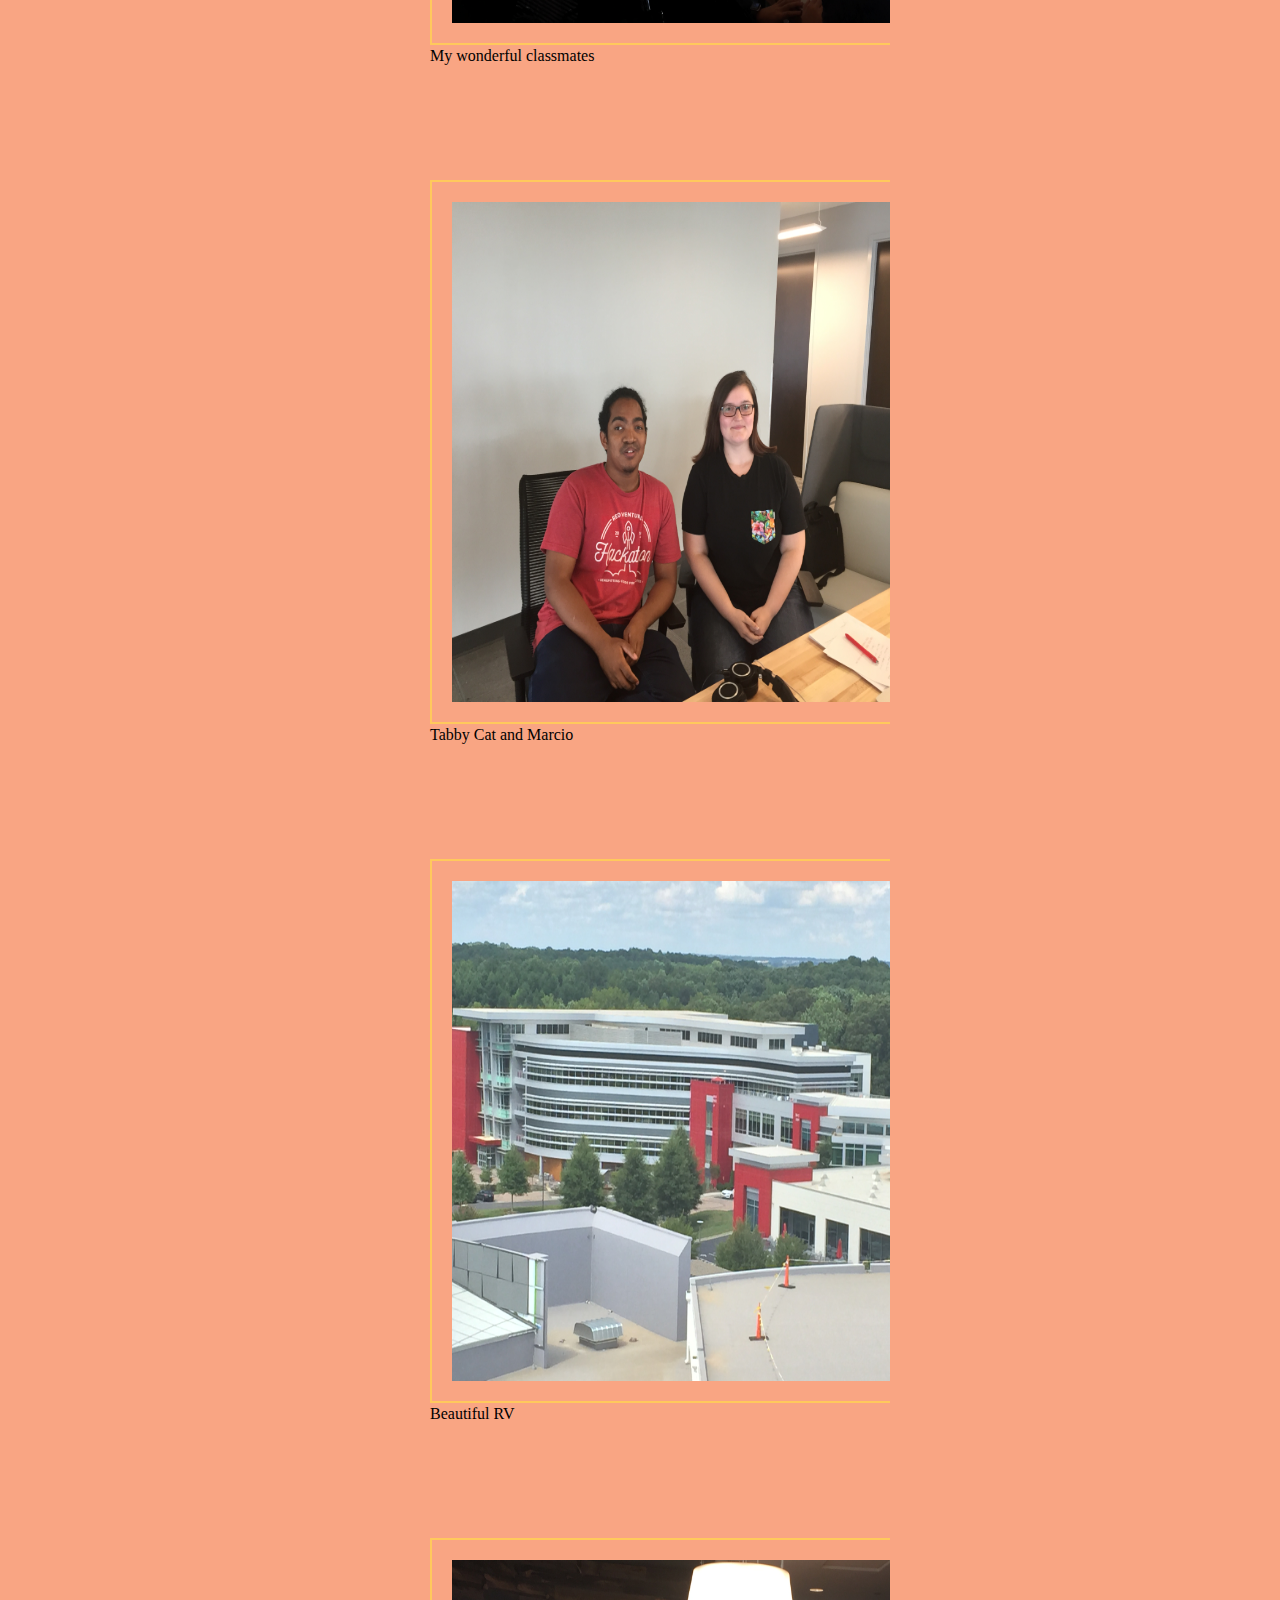
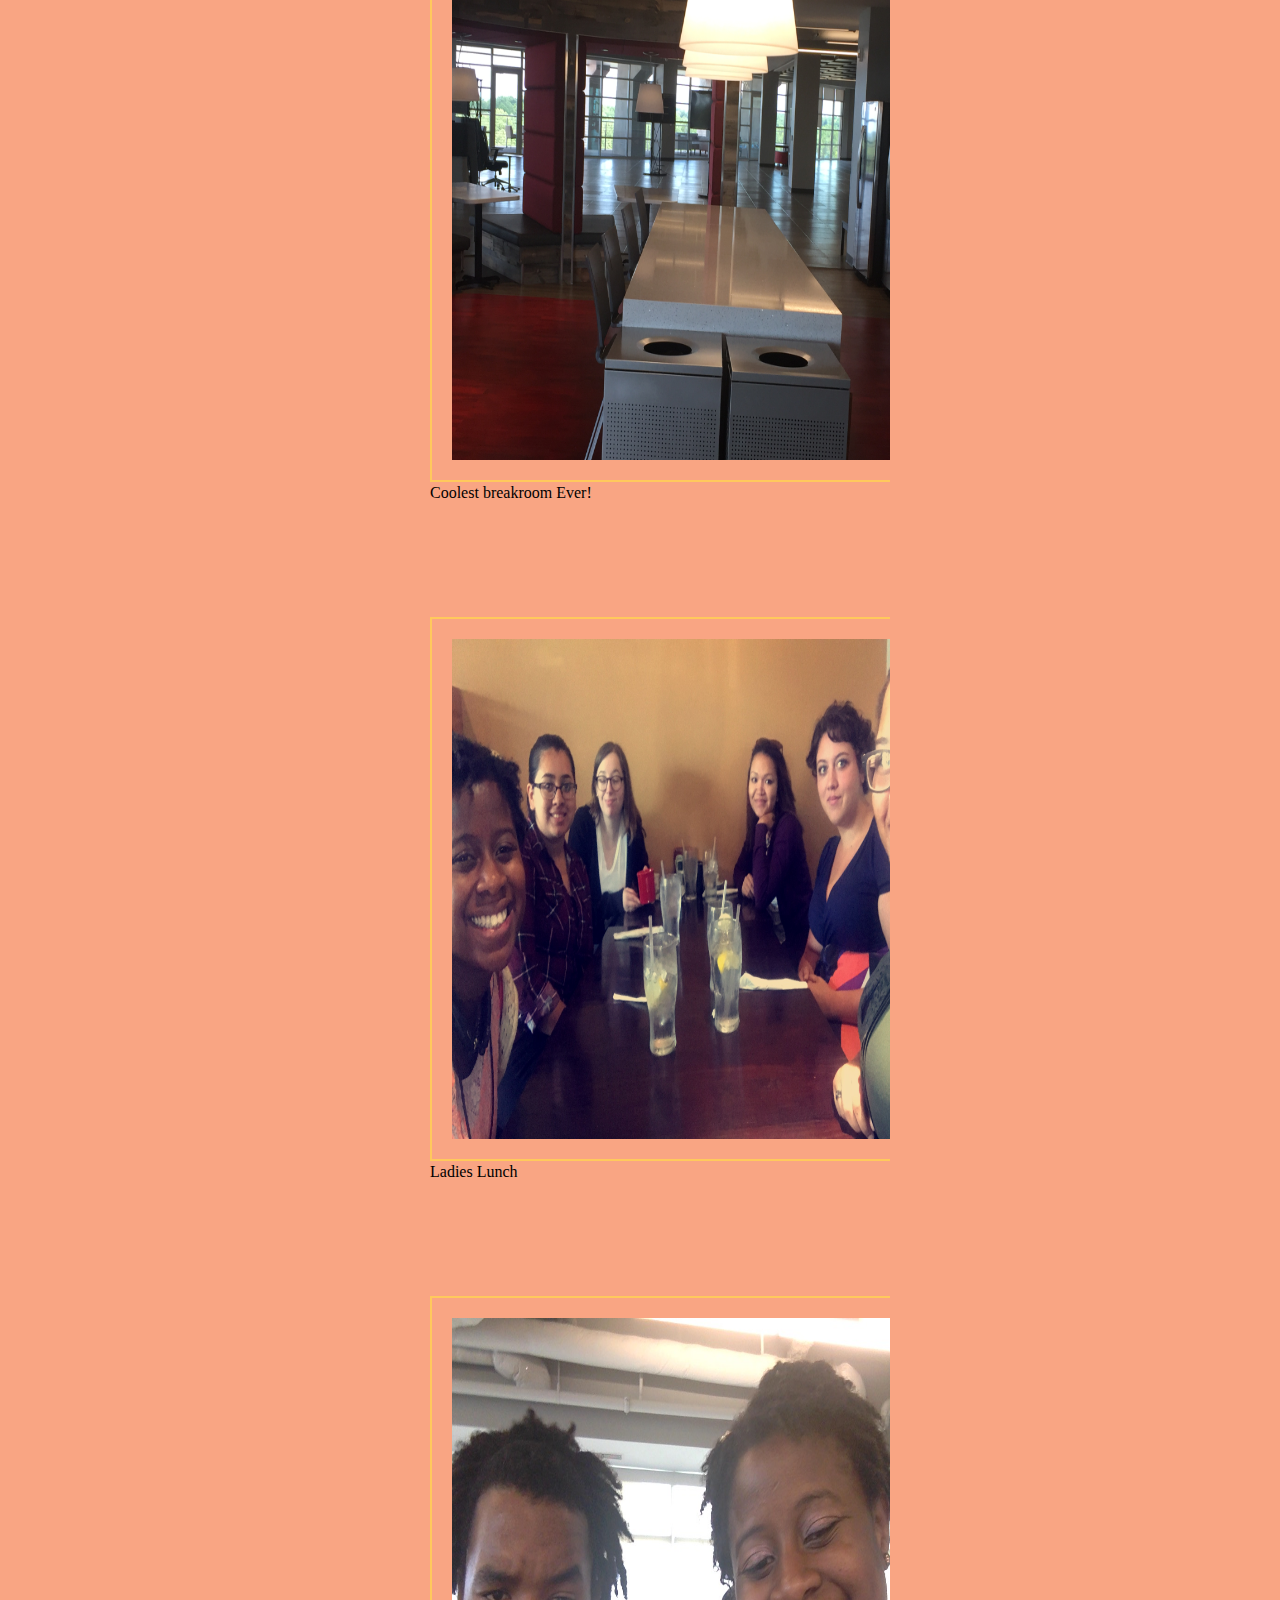
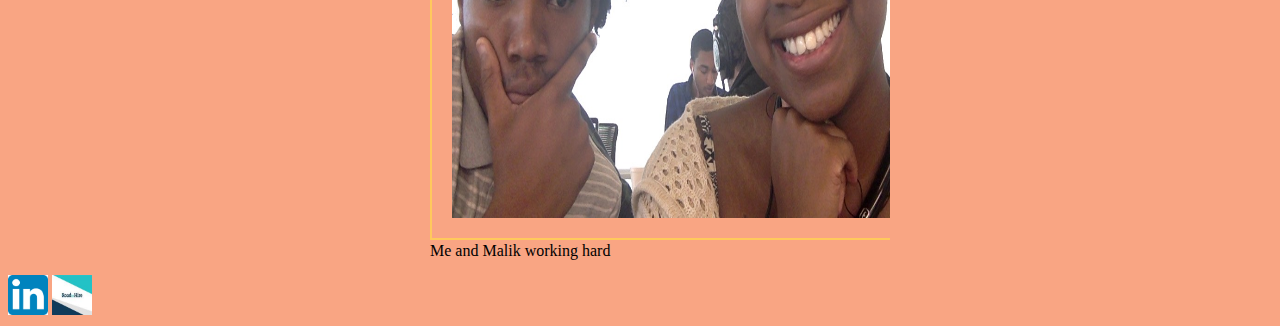
<file: gallery.html>
<!DOCTYPE HTML>
<html>
<head lang="en">
  <meta charset="utf-8">
  <meta name="viewport" content="width=device-width,initial-scale=1">
  <title>My Gallery page</title>
  <link type="text/css" rel="stylesheet" href="lib/css/stylesheet.css" />
  <link href="https://fonts.googleapis.com/css?family=Lobster+Two" rel="stylesheet">
</head>
<body>
<section>
  <nav>
    <ul class="navbar">
      <li><a href="./index.html">Home</a></li>
      <li><a href="./Biography.html">Biography</a></li>
      <li><a href="./Codepen.html">Codepen</a></li>
      <li><a href="./Resume.html">Resume</a></li>
      <li><a href="./Contact.html">Contact</a></li>
    </ul>
  </nav>
</section>
<section>
  <h1>The Adventure</h1>
  <div class="gallery-pics">
    <figure class="figure-pics">
    <img src="lib/img/workstation.JPG" alt="My at my work station" class="gallery">
    <figcaption>Me at my work station</figcaption>
  </figure>
    <figure class="figure-pics">
    <img src="lib/img/mywork.JPG" alt="My at my work station" class="gallery">
    <figcaption>I love Red Ventures</figcaption>
  </figure>
    <figure class="figure-pics">
    <img src="lib/img/IMG-0062.JPG" alt="Cool movie cube" class="gallery">
    <figcaption>Awesome Movie cube</figcaption>
  </figure>
  <figure class="figure-pics">
    <img src="lib/img/IMG-0065.JPG" alt="Cool hallway" class="gallery">
    <figcaption>My favorite hallway at RV</figcaption>
  </figure>
  <figure class="figure-pics">
    <img src="lib/img/IMG-0068.JPG" alt="My favorite hangout" class="gallery">
    <figcaption>My favorite hangout</figcaption>
  </figure>
  <figure class="figure-pics">
    <img src="lib/img/IMG-0071.JPG" alt="Redtalk" class="gallery">
    <figcaption>Amazing Red talk with Hugh</figcaption>
  </figure>
  <figure class="figure-pics">
    <img src="lib/img/IMG-0082.JPG" alt="My wonderful classmates" class="gallery1">
    <figcaption>My wonderful classmates</figcaption>
  </figure>
  <figure class="figure-pics">
    <img src="lib/img/IMG-0084.JPG" alt="Tabby Cat and Marcio" class="gallery1">
    <figcaption>Tabby Cat and Marcio</figcaption>
  </figure>
  <figure class="figure-pics">
    <img src="lib/img/IMG-0088.JPG" alt="Beautiful RV" class="gallery1">
    <figcaption>Beautiful RV</figcaption>
  </figure>
  <figure class="figure-pics">
    <img src="lib/img/IMG-0089.JPG" alt="Coolest breakroom Ever!" class="gallery1">
    <figcaption>Coolest breakroom Ever!</figcaption>
  </figure>
  <figure class="figure-pics">
    <img src="lib/img/IMG-0091.JPG" alt="Ladies Lunch" class="gallery2">
    <figcaption>Ladies Lunch</figcaption>
  </figure>
  <figure class="figure-pics">
    <img src="lib/img/me-malik.jpg" alt="Me and Malik working hard" class="gallery1">
    <figcaption>Me and Malik working hard</figcaption>
  </figure>
 </div>
</section>
    <div id="gallery-footer">
  <footer>
      <a href="https://www.linkedin.com/in/teia-taylor-mcgee-4a153354"><img src="lib/img/linkedin.png" alt="LinkedIn" class="footer-icon"></a>
      <a href="http://road2hire.org"><img src="lib/img/road2hire.jpeg" alt="road2Hire" class="footer-icon"></a>
  </footer>
    </div>
</body>
</html>
</file>
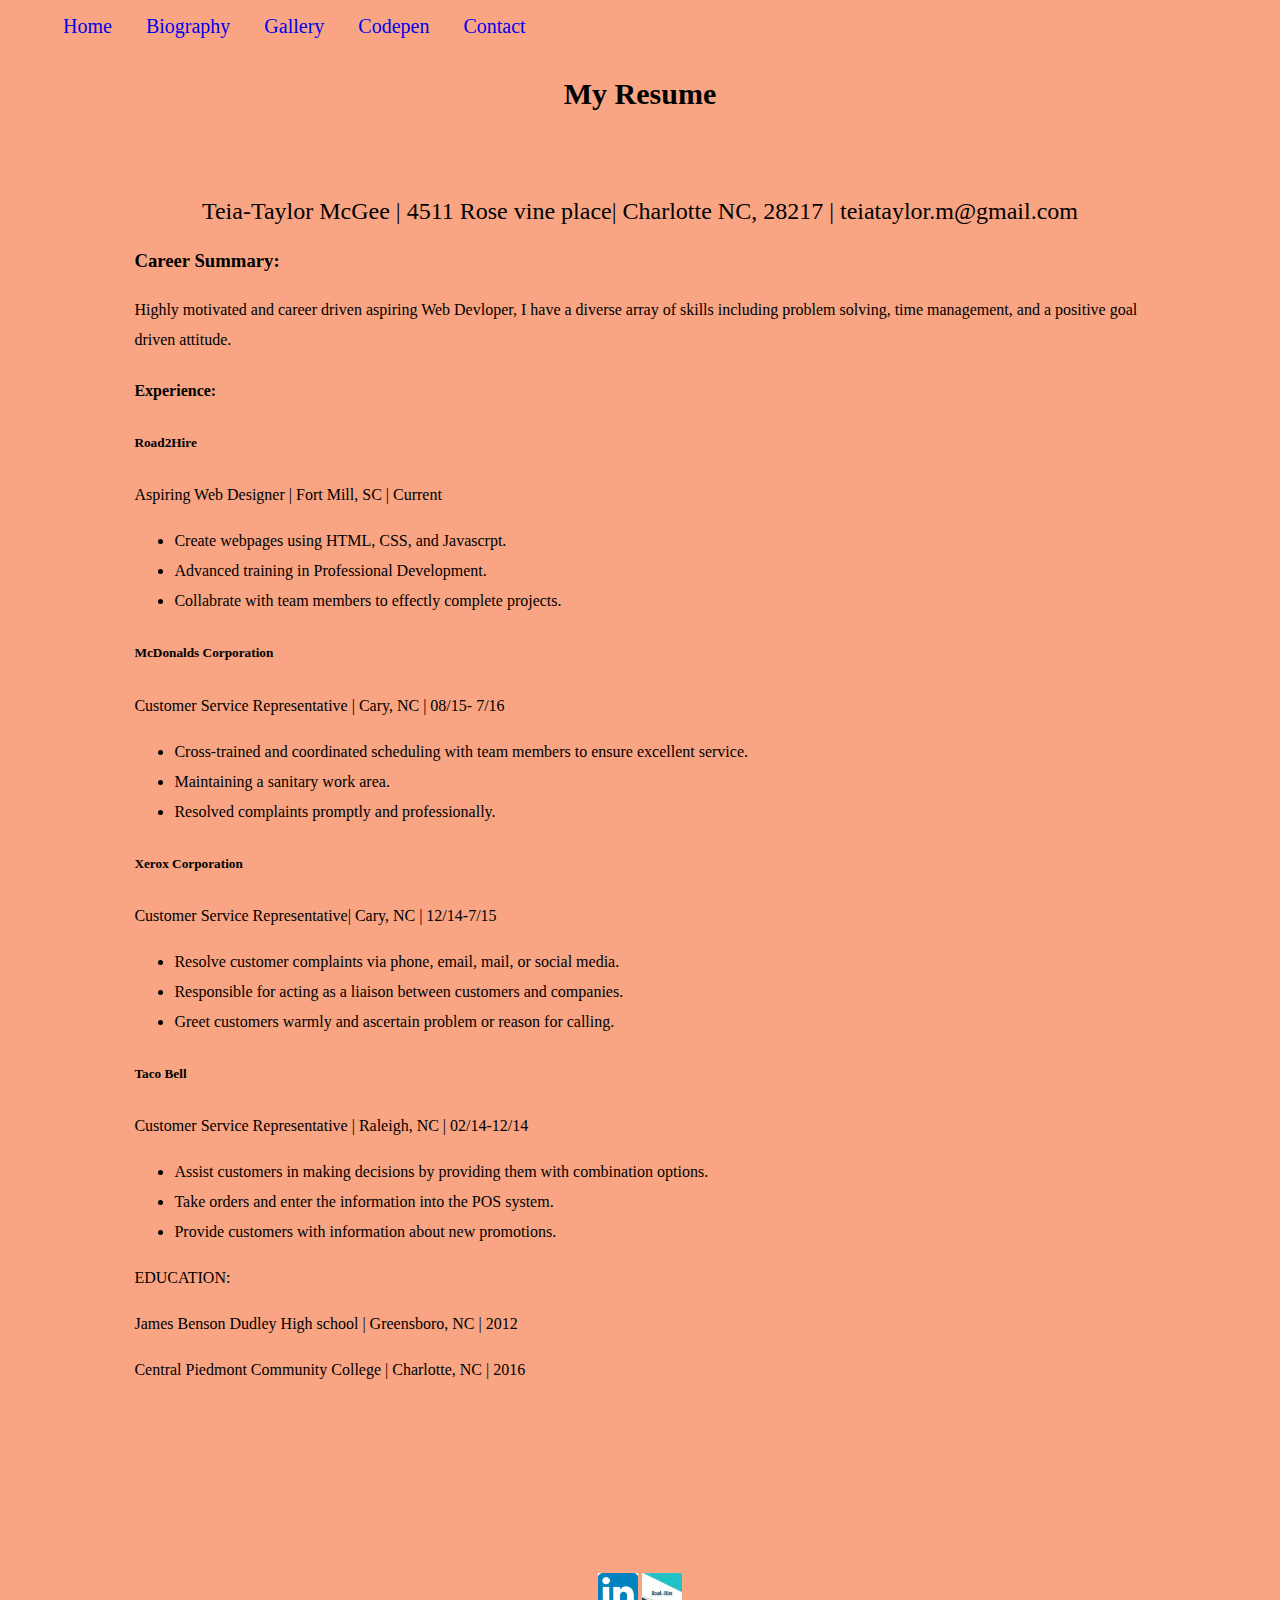
<file: resume.html>
<!DOCTYPE HTML>
<html>
<head lang="en">
  <meta charset="utf-8">
  <meta name="viewport" content="width=device-width,initial-scale=1">
  <link type="text/css" rel="stylesheet" href="lib/css/stylesheet.css">
  <link href="https://fonts.googleapis.com/css?family=Lobster+Two" rel="stylesheet">
  <link href="https://fonts.googleapis.com/css?family=Oxygen" rel="stylesheet">
  <title>My Resume page</title>
</head>
<body>
 <div class="resumeback">
  <nav>
  <ul class="navbar">
    <li><a href="./index.html">Home</a></li>
    <li><a href="./Biography.html">Biography</a></li>
    <li><a href="./Gallery.html">Gallery</a></li>
    <li><a href="./Codepen.html">Codepen</a></li>
    <li><a href="./Contact.html">Contact</a></li>
  </ul>
  </nav>
  <section>
    <article>
     <h1 class="resume">My Resume</h1>
      <div class="resume-content">
        <h2 class="resumetitle">Teia-Taylor McGee | 4511  Rose vine place| Charlotte NC, 28217 | teiataylor.m@gmail.com</h2>
              <h3>Career Summary:</h3>
               <p>Highly motivated and career driven aspiring Web Devloper, I have a diverse array of skills including problem solving, time management, and a positive goal driven attitude.</p>
              <h4>Experience:</h4>
              <h5>Road2Hire</h5>
              <p>Aspiring Web Designer | Fort Mill, SC | Current</p>
              <div class="resumelist">
              <ul class="resumelist">
                <li>Create webpages using HTML, CSS, and Javascrpt.</li>
                <li>Advanced training in Professional Development.</li>
                <li>Collabrate with team members to effectly complete projects.</li>
              </ul>
            </div>
            <h5>McDonalds Corporation</h5>
            <p>Customer Service Representative | Cary, NC | 08/15- 7/16</p>
              <div class="resumelist">
                <ul>
                  <li>Cross-trained and coordinated scheduling with team members to ensure excellent service.</li>
                  <li>Maintaining a sanitary work area.</li>
                  <li>Resolved complaints promptly and professionally.</li>
                </ul>
             </div>
            <h5>Xerox Corporation</h5>
            <p>Customer Service Representative| Cary, NC | 12/14-7/15 </p>
              <div class="resumelist">
                <ul>
                  <li>Resolve customer complaints via phone, email, mail, or social media.</li>
                  <li>Responsible for acting as a liaison between customers and companies.</li>
                  <li>Greet customers warmly and ascertain problem or reason for calling.</li>
                </ul>
              </div>
            <h5>Taco Bell</h5>
            <p>Customer Service Representative | Raleigh, NC | 02/14-12/14</p>
              <div class="resumelist">
                <ul>
                  <li>Assist customers in making decisions by providing them with combination options.</li>
                  <li>Take orders and enter the information into the POS system.</li>
                  <li>Provide customers with information about new promotions.</li>
                </ul>
              </div>
              <p>EDUCATION:</p>
              <p>James Benson Dudley High school  |	Greensboro, NC  | 2012</p>
              <p>Central Piedmont Community College	 | Charlotte, NC 	| 2016 </p>
        </div>
    </article>
    </section>
        <div class="footer">
          <footer>
           <a href="https://www.linkedin.com/in/teia-taylor-mcgee-4a153354"><img src="lib/img/linkedin.png" alt="LinkedIn" class="footer-icon"></a>
           <a href="http://road2hire.org"><img src="lib/img/road2hire.jpeg" alt="road2Hire" class="footer-icon"></a>
          </footer>
        </div>
    </div>
  </body>
</html>
</file>
<file: facebook/static/css/main.0957e33e.css>
body{padding:0;font-family:sans-serif;background-image:url(https://images.pexels.com/photos/298217/pexels-photo-298217.jpeg?w=940&h=650&auto=compress&cs=tinysrgb);background-size:cover;background-repeat:no-repeat;text-align:center}div{height:800px;width:700px;background-color:hsla(22,48%,81%,.76);margin:0 auto}li{list-style:none;margin:10px}button{margin:5px}.App{text-align:center}.App-header{background-color:#222;height:150px;padding:20px;color:#fff}.App-intro{font-size:large}ul{text-decoration:none}
/*# sourceMappingURL=main.0957e33e.css.map*/
</file>
<file: quiz/static/css/main.9ebe1fa2.css>
body{margin:0;padding:0;font-family:sans-serif;background-image:url(https://images.pexels.com/photos/5258/addiction-bet-betting-casino.jpg?h=350&auto=compress&cs=tinysrgb);background-repeat:no-repeat;background-size:cover;color:green}#container{background-color:#d3d3d3;width:500px;height:500px;border-radius:50px;text-align:center;margin:0 auto}button{margin:5px}
/*# sourceMappingURL=main.9ebe1fa2.css.map*/
</file>
<file: lib/css/stylesheet.css>
/* HTML5 display-role reset for older browsers */
article, aside, details, figcaption, figure,
footer, header, hgroup, menu, nav, section {
	display: block;
}
body {
	line-height: 1;
}
/*ol, ul {
	list-style: none;
}*/
blockquote, q {
	quotes: none;
}
blockquote:before, blockquote:after,
q:before, q:after {
	content: '';
	content: none;
}
table {
	border-collapse: collapse;
	border-spacing: 0;
}

body{
	background-color: rgba(249, 159, 123, 0.94);
	position: relative;

}
h1{
	text-align: center;
	font-size: 30px;
	font-family: 'Marcellus', serif;
	line-height: 35px;
}
/*banner */
.banner{
	padding: 120px;
	width: 75%;
	margin: 0 auto;
	margin-top: 20px;
	background-image: url("https://images.pexels.com/photos/395132/pexels-photo-395132.jpeg?w=940&h=650&auto=compress&cs=tinysrgb");
	background-size: cover;
	background-repeat: no-repeat;
	text-align: center;
}

/*body home page----------------------------------------------------------------*/


.home-h1{
	font-family: 'Parisienne', cursive;
	font-size: 80px;
	color: white;
}
.homepage-container h2{
	font-family: 'Parisienne', cursive;
	font-size: 40px;
}
.homepage-container{
	background-image: url("https://encrypted-tbn0.gstatic.com/images?q=tbn:ANd9GcTlombc0QvVvIQEcnwqFdG975twMfAicCgEExGCe_JbAkuT-W7q");
	background-size: cover;
	background-repeat: no-repeat;
	width: 60%;
	height: 100%;
	border: 6px white solid;
	padding: 110px;
	margin: 0 auto;
	margin-top: 5%;
	line-height: 40px;
	color: black;
	font-family: 'Parisienne', cursive;
}

.homepage-content1{
	width: 100%;
	height: 50%;
  font-size: 30px;
}

.homepage-content2{
	width: 100%;
	height: 50%;
  font-size: 30px;
}

/*navigation bar*/
.navbar li{
  text-decoration: none;
	list-style: none;
	margin: 30px;
	display: inline;
	font-family: 'Roboto Slab', serif;
	font-size: 23px;
}

.navbar li:hover{
	background-color: rgba(255, 201, 92, 1);
	border-radius: 10px;
}

.navbar a{
	text-decoration: none;
}

/* Footer icons------------------------------------------------------------------*/
.footer-icon{
	width: 40px;
	height: 40px;
}
/*Footer------------------------------------------------------------------------*/
.footer{
	text-align: center;
	margin-top: 10%;
}



/*Resume page content-----------------------------------------------------------*/
.resume{
	margin-top: 40px;
}

.resume-content{
	width: 80%;
	margin: 0 auto;
	color: black;
	border: 30px solid transparent;
	 padding: 15px;
	 border-image: url("https://images.pexels.com/photos/68507/spring-flowers-flowers-collage-floral-68507.jpeg?h=350&auto=compress&cs=tinysrgb") 10 stretch;
	 line-height: 30px;
}

.resume-content h2{
	font-weight: normal;
	text-align: center;
}
.resume-content h1{
	font-weight: normal;
	text-align: center;
	line-height: 37px;
}

/*Bio page content--------------------------------------------------------------*/
.bio-pic1 img{
	transform: rotate(90deg);
	position: relative;
	 width:  200px;
	 height: 200px;
	 background-position: 50% 50%;
	 background-repeat: no-repeat;
	 background-size: cover;
	 border-radius: 100%;
	 border: 4px yellow dashed;
}
.bio-pic img{
	position: relative;
	 width:  200px;
	 height: 200px;
	 background-position: 70% 70%;
	 background-repeat: no-repeat;
	 background-size: cover;
	 border-radius: 100%;
	 border: 4px yellow dashed;
}
.bio-pic1{
	margin-left: 10%;
}
.bio-pics{
	margin-left: 10%;
	margin-top: 10%;
}
.bio-content{
	position: absolute;
	top: 35%;
	width: 50%;
	right: 5%;
}

#bio-header{
	font-family: 'Satisfy', cursive;
	line-height: 60px;
	color: yellow;
	font-size: 50px;
	margin: 2%;
}

.bio-info{
	position: absolute;
	right: 5%;
	top: 59%;
	border: 4px yellow dashed;
	width: 40%;
	line-height: 30px;
	font-family: 'Cinzel', serif;
	font-size: 15px;
	border-radius: 100px;
}
.bio-info h2{
	text-align: center;
}

.bio-info h3, .bio-list{
	margin-left: 10%;
}
/*Gallery pics-----------------------------------------------------------------*/

.gallery-h1{
  font-family: 'Permanent Marker', cursive;
	font-size: 50px;
	color: yellow;
}

.gallery-pics{
	width: 500px;
	margin: 0 auto;
	overflow: hidden;
}

.gallery-pics img{
  width: 500px;
  height: 500px;
  background-position: 70px 70px;
  margin-top: 100px;
  padding: 20px;
	border: 2px rgba(255, 201, 92, 1)  solid;
}

.Ilios{
 font-family: 'Gloria Hallelujah', cursive;
 color: blue;
 font-size: 40px;
 position: absolute;
 top: 30%;
 transform: skew(10deg,10deg);
 left: 30px;
}

.Ilios:hover{
	transform: scale(1,2);
}

.classroom:hover{
	transform: scale(1,2);
}
.classroom{
	font-family: 'Righteous', cursive;
	color: red;
	font-size: 40px;
	position: absolute;
	left: 80%;
	top: 30%;
}
.RV{
	font-family: 'Contrail One', cursive;
	color: green;
	font-size: 40px;
	position: absolute;
	top: 50%;
	left: 10px;
}

.RV:hover{
	transform: scale(1,2);
}

.React{
	font-family: 'Monoton', cursive;
	color: purple;
	font-size: 40px;
	position: absolute;
	top: 70%;
	left: 25px;
	transform: skew(10deg,10deg);
}
.React:hover{
	transform: scale(1,2);
}

.fusion{
	font-family: 'Luckiest Guy', cursive;
	color: pink;
	font-size: 40px;
	position: absolute;
	left: 80%;
	top: 50%;
  transform: skew(5deg,5deg)
}

.fusion:hover{
	transform: scale(1,2);
}
.clothing{
	font-family: 'Cabin Sketch', cursive;
	color: yellow;
	font-size: 40px;
	position: absolute;
	left: 80%;
	top: 70%;
	transform: skew(10deg,10deg);
}

.clothing:hover{
	transform: scale(1,2);
}
/*Code pen content -------------------------------------------------------------*/
.codepen-h1{
	font-family: 'Permanent Marker', cursive;
	font-size: 50px;
	color: blue;
	margin-top: 5%;
}
.codepen-container{
	margin-top: 135px;

}
.codepen-content{
	width: 50%;
	margin: 0 auto;
	margin-top: 50px;
	border-radius: 20px;
}

.codepen-content p{
	font-weight: bold;
	font-size: 20px;
}
.cookiebook{
	position: absolute;
	top: 30%;
	height: 30%;
	width: 15%;
	border: 2px black solid;
	left: 50px;
	background-image: url("https://images.pexels.com/photos/545331/pexels-photo-545331.jpeg?w=940&h=650&auto=compress&cs=tinysrgb");
	background-repeat: no-repeat;
	background-size: cover;
	font-family: 'Luckiest Guy', cursive;
	line-height: 50px;
	font-size: 30px;
	text-align: center;
}

.cookiebook a{
	text-decoration: none;
}

.guessinggame a{
	text-decoration: none;
}
.guessinggame{
	position: absolute;
	top: 30%;
	height: 30%;
	width: 15%;
	border: 2px black solid;
	left: 80%;
	background-image: url("https://images.pexels.com/photos/256417/pexels-photo-256417.jpeg?h=350&auto=compress&cs=tinysrgb");
	background-repeat: no-repeat;
	background-size: cover;
	font-family: 'Luckiest Guy', cursive;
	line-height: 50px;
	font-size: 30px;
	text-align: center;
}

/*Contact page------------------------------------------------------------------*/
.contact-h1{
	color: yellow;
	font-size: 50px;
}
form{
	padding-left: 30px;
	margin-top: 10%;
}
.form-content{
	background-image: url("https://images.pexels.com/photos/3768/sky-sunny-clouds-cloudy.jpg?w=940&h=650&auto=compress&cs=tinysrgb");
	background-repeat: no-repeat;
	background-size: cover;
	border-radius: 5%;
	text-align: center;
	font-family: 'Playfair Display', serif;
	font-size: 30px;
}
.form-content input{
	margin: 10px;
}

#form{
	font-size: 20px;
	line-height: 40px;
	color: black;
	padding: 20px;
}
.form-content{
	margin: 0 auto;
	width: 50%;
	height: 50%;
	margin-top: 25px;
}
#submitbtn{
	text-align: center;
}
/*Media Query--------------------------------------------------------------------*/
@media only screen and (min-width: 400px) and (max-width: 600px) {
	.bio-pic1 img{
		transform: rotate(90deg);
		position: relative;
		 width:  50px;
		 height: 50px;
		 background-position: 50% 50%;
		 background-repeat: no-repeat;
		 background-size: cover;
		 border-radius: 100%;
		 border: 4px yellow dashed;
	}
	.bio-pic img{
		position: relative;
		 width:  50px;
		 height: 50px;
		 background-position: 70% 70%;
		 background-repeat: no-repeat;
		 background-size: cover;
		 border-radius: 100%;
		 border: 4px yellow dashed;
	}
	.bio-pic1{
		margin-left: 10%;
	}
	.bio-pics{
		margin-left: 10%;
		margin-top: 10%;
	}
	.bio-content{
		position: absolute;
		top: 35%;
		width: 30%;
		right: 40%;
		font-size: 5px;
	}

	#bio-header{
		font-family: 'Satisfy', cursive;
		line-height: 20px;
		color: yellow;
		width: 100px;
		margin-top: 200%;
		font-size: 10px;
		margin-left: 20%;
	}

	.bio-info{
		position: absolute;
		right: 5%;
		top: 59%;
		border: 4px yellow dashed;
		width: 30%;
		line-height: 15px;
		font-family: 'Cinzel', serif;
		font-size: 7px;
		border-radius: 100px;
	}
	.bio-info h2{
		text-align: center;
	}

	.bio-info h3, .bio-list{
		margin-left: 10%;
	}

	.home-h1{
		font-family: 'Parisienne', cursive;
		font-size: 40px;
		color: white;
	}
	.navbar li{
	  text-decoration: none;
		list-style: none;
		margin: 20px;
		display: block;
		font-family: 'Roboto Slab', serif;
		font-size: 16px;
	}
	.navbar li:hover{
		background-color: rgba(255, 201, 92, 1);
		border-radius: 2px;
		text-align: center;
	}

	.banner{
		padding: 90px;
		width: 30%;
		margin: 0 auto;
		margin-top: 20px;
		background-image: url("https://images.pexels.com/photos/395132/pexels-photo-395132.jpeg?w=940&h=650&auto=compress&cs=tinysrgb");
		background-size: cover;
		background-repeat: no-repeat;
		text-align: center;
	}
	.homepage-container{
		background-image: url("https://encrypted-tbn0.gstatic.com/images?q=tbn:ANd9GcTlombc0QvVvIQEcnwqFdG975twMfAicCgEExGCe_JbAkuT-W7q");
		background-size: cover;
		background-repeat: no-repeat;
		width: 80%;
		height: 100%;
		border: 6px white solid;
		padding: 60px;
		margin: 0 auto;
		margin-top: 5%;
		line-height: 40px;
		color: black;
		font-family: 'Parisienne', cursive;
	}
		.homepage-content1{
			margin-top: 150px;
			width: 50%;
			height: 50%;
		  font-size: 30px;
			margin-left: 140px;
		}

		.homepage-content2{
			width: 50%;
			height: 50%;
		  font-size: 30px;
			margin: 140px;
		}

		.codepen-container{
			margin-top: 135px;

		}
		.codepen-content{
			width: 30%;
			margin: 0 auto;
			margin-top: 50px;
			border-radius: 20px;
		}

		.codepen-content p{
			font-weight: bold;
			font-size: 20px;
		}
		.cookiebook{
			position: absolute;
			top: 30%;
			height: 30%;
			width: 15%;
			border: 2px black solid;
			left: 50px;
			background-image: url("https://images.pexels.com/photos/545331/pexels-photo-545331.jpeg?w=940&h=650&auto=compress&cs=tinysrgb");
			background-repeat: no-repeat;
			background-size: cover;
			font-family: 'Luckiest Guy', cursive;
			line-height: 50px;
			font-size: 10px;
			text-align: center;
		}

		.guessinggame{
			position: absolute;
			top: 30%;
			height: 30%;
			width: 15%;
			border: 2px black solid;
			left: 80%;
			background-image: url("https://images.pexels.com/photos/256417/pexels-photo-256417.jpeg?h=350&auto=compress&cs=tinysrgb");
			background-repeat: no-repeat;
			background-size: cover;
			font-family: 'Luckiest Guy', cursive;
			line-height: 50px;
			font-size: 10px;
			text-align: center;
		}
		.gallery-h1{
		  font-family: 'Permanent Marker', cursive;
			font-size: 50px;
			color: yellow;
		}

		.gallery-pics{
			width: 250px;
			margin: 0 auto;
			overflow: hidden;
		}

		.gallery-pics img{
		  width: 500px;
		  height: 500px;
		  background-position: 70px 70px;
		  margin-top: 100px;
		  padding: 20px;
			border: 2px rgba(255, 201, 92, 1)  solid;
		}

		.Ilios{
		 font-family: 'Gloria Hallelujah', cursive;
		 color: blue;
		 font-size: 10px;
		 position: absolute;
		 top: 50%;
		 transform: skew(10deg,10deg);
		 left: 30px;
		}

		.classroom{
			font-family: 'Righteous', cursive;
			color: red;
			font-size: 10px;
			position: absolute;
			left: 80%;
			top: 50%;
		}
		.RV{
			font-family: 'Contrail One', cursive;
			color: green;
			font-size: 10px;
			position: absolute;
			top: 70%;
			left: 10px;
		}


		.React{
			font-family: 'Monoton', cursive;
			color: purple;
			font-size: 10px;
			position: absolute;
			top: 90%;
			left: 25px;
			transform: skew(10deg,10deg);
		}


		.fusion{
			font-family: 'Luckiest Guy', cursive;
			color: pink;
			font-size: 10px;
			position: absolute;
			left: 80%;
			top: 70%;
		  transform: skew(5deg,5deg)
		}

		.clothing{
			font-family: 'Cabin Sketch', cursive;
			color: yellow;
			font-size: 10px;
			position: absolute;
			left: 80%;
			top: 90%;
			transform: skew(10deg,10deg);
		}
		#form textarea{
			width: 80px;
		}

}

@media only screen and (min-width: 600px) and (max-width: 750px){
	.bio-pic1 img{
		transform: rotate(90deg);
		position: relative;
		 width:  100px;
		 height: 100px;
		 background-position: 50% 50%;
		 background-repeat: no-repeat;
		 background-size: cover;
		 border-radius: 100%;
		 border: 4px yellow dashed;
	}
	.bio-pic img{
		position: relative;
		 width:  100px;
		 height: 100px;
		 background-position: 70% 70%;
		 background-repeat: no-repeat;
		 background-size: cover;
		 border-radius: 100%;
		 border: 4px yellow dashed;
	}
	.bio-pic1{
		margin-left: 10%;
	}
	.bio-pics{
		margin-left: 10%;
		margin-top: 10%;
	}
	.bio-content{
		position: absolute;
		top: 35%;
		width: 50%;
		right: 5%;
	}

	#bio-header{
		font-family: 'Satisfy', cursive;
		line-height: 30px;
		color: yellow;
		font-size: 30px;
		margin: 2%;
		margin-top: 50%;
	}

	.bio-info{
		position: absolute;
		right: 5%;
		top: 72%;
		border: 4px yellow dashed;
		width: 50%;
		line-height: 10px;
		font-family: 'Cinzel', serif;
		font-size: 10px;
		border-radius: 100px;
	}
	.bio-info h2{
		text-align: center;
	}

	.bio-info h3, .bio-list{
		margin-left: 10%;
	}
	.home-h1{
		font-family: 'Parisienne', cursive;
		font-size: 60px;
		color: white;
	}
	.navbar li{
		text-decoration: none;
		list-style: none;
		margin: 40px;
		display: inline;
		font-family: 'Roboto Slab', serif;
		font-size: 23px;
	}
	.navbar li:hover{
		background-color: rgba(255, 201, 92, 1);
		border-radius: 10px;
	}

	.banner{
		padding: 120px;
		width: 50%;
		margin: 0 auto;
		margin-top: 20px;
		background-image: url("https://images.pexels.com/photos/395132/pexels-photo-395132.jpeg?w=940&h=650&auto=compress&cs=tinysrgb");
		background-size: cover;
		background-repeat: no-repeat;
		text-align: center;
	}
	.homepage-container{
		background-image: url("https://encrypted-tbn0.gstatic.com/images?q=tbn:ANd9GcTlombc0QvVvIQEcnwqFdG975twMfAicCgEExGCe_JbAkuT-W7q");
		background-size: cover;
		background-repeat: no-repeat;
		width: 60%;
		height: 100%;
		border: 6px white solid;
		padding: 80px;
		margin: 0 auto;
		margin-top: 5%;
		line-height: 40px;
		color: black;
		font-family: 'Parisienne', cursive;
	}
		.homepage-content1{
			width: 50%;
			height: 50%;
			font-size: 20px;
			margin-left: 100px;
		}

		.homepage-content2{
			width: 50%;
			height: 50%;
			font-size: 20px;
			margin-left: 100px;
		}

		.codepen-container{
			margin-top: 135px;

		}
		.codepen-content{
			width: 30%;
			margin: 0 auto;
			margin-top: 50px;
			border-radius: 20px;
		}

		.codepen-content p{
			font-weight: bold;
			font-size: 20px;
		}
		.cookiebook{
			position: absolute;
			top: 30%;
			height: 30%;
			width: 15%;
			border: 2px black solid;
			left: 50px;
			background-image: url("https://images.pexels.com/photos/545331/pexels-photo-545331.jpeg?w=940&h=650&auto=compress&cs=tinysrgb");
			background-repeat: no-repeat;
			background-size: cover;
			font-family: 'Luckiest Guy', cursive;
			line-height: 50px;
			font-size: 15px;
			text-align: center;
		}

		.guessinggame{
			position: absolute;
			top: 30%;
			height: 30%;
			width: 15%;
			border: 2px black solid;
			left: 80%;
			background-image: url("https://images.pexels.com/photos/256417/pexels-photo-256417.jpeg?h=350&auto=compress&cs=tinysrgb");
			background-repeat: no-repeat;
			background-size: cover;
			font-family: 'Luckiest Guy', cursive;
			line-height: 50px;
			font-size: 15px;
			text-align: center;
		}
		.gallery-h1{
			font-family: 'Permanent Marker', cursive;
			font-size: 50px;
			color: yellow;
		}

		.gallery-pics{
			width: 400px;
			margin: 0 auto;
			overflow: hidden;
		}

		.gallery-pics img{
			width: 500px;
			height: 500px;
			background-position: 70px 70px;
			margin-top: 100px;
			padding: 20px;
			border: 2px rgba(255, 201, 92, 1)  solid;
		}

		.Ilios{
		 font-family: 'Gloria Hallelujah', cursive;
		 color: blue;
		 font-size: 20px;
		 position: absolute;
		 top: 50%;
		 transform: skew(10deg,10deg);
		 right: 55%;
		}

		.classroom{
			font-family: 'Righteous', cursive;
			color: red;
			font-size: 25px;
			position: absolute;
			left: 80%;
			top: 50%;
		}
		.RV{
			font-family: 'Contrail One', cursive;
			color: green;
			font-size: 25px;
			position: absolute;
			top: 70%;
			left: 10px;
		}


		.React{
			font-family: 'Monoton', cursive;
			color: purple;
			font-size: 25px;
			position: absolute;
			top: 90%;
			left: 25px;
			transform: skew(10deg,10deg);
		}


		.fusion{
			font-family: 'Luckiest Guy', cursive;
			color: pink;
			font-size: 25px;
			position: absolute;
			left: 80%;
			top: 70%;
			transform: skew(5deg,5deg)
		}

		.clothing{
			font-family: 'Cabin Sketch', cursive;
			color: yellow;
			font-size: 25px;
			position: absolute;
			left: 80%;
			top: 90%;
			transform: skew(10deg,10deg);
		}
		#form textarea{
			width: 200px;
		}

}
@media only screen and (min-width: 750px) and (max-width: 1400px){
	bio-pic1 img{
		transform: rotate(90deg);
		position: relative;
		 width:  200px;
		 height: 200px;
		 background-position: 50% 50%;
		 background-repeat: no-repeat;
		 background-size: cover;
		 border-radius: 100%;
		 border: 4px yellow dashed;
	}
	.bio-pic img{
		position: relative;
		 width:  200px;
		 height: 200px;
		 background-position: 70% 70%;
		 background-repeat: no-repeat;
		 background-size: cover;
		 border-radius: 100%;
		 border: 4px yellow dashed;
	}
	.bio-pic1{
		margin-left: 10%;
	}
	.bio-pics{
		margin-left: 10%;
		margin-top: 10%;
	}
	.bio-content{
		position: absolute;
		top: 35%;
		width: 50%;
		right: 5%;
	}

	#bio-header{
		font-family: 'Satisfy', cursive;
		line-height: 60px;
		color: yellow;
		font-size: 35px;
		margin: 2%;
	}

	.bio-info{
		position: absolute;
		right: 5%;
		top: 59%;
		border: 4px yellow dashed;
		width: 35%;
		line-height: 30px;
		font-family: 'Cinzel', serif;
		font-size: 15px;
		border-radius: 100px;
	}
	.bio-info h2{
		text-align: center;
	}

	.bio-info h3, .bio-list{
		margin-left: 10%;
	}
	.home-h1{
		font-family: 'Parisienne', cursive;
		font-size: 60px;
		color: white;
	}
	.navbar li{
	  text-decoration: none;
		list-style: none;
		margin: 15px;
		display: inline;
		font-family: 'Roboto Slab', serif;
		font-size: 20px;
	}

	.navbar a{
		text-decoration: none;
	}
	.navbar li:hover{
		background-color: rgba(255, 201, 92, 1);
		border-radius: 10px;
	}

	.banner{
		padding: 150px;
		width: 70%;
		margin: 0 auto;
		margin-top: 20px;
		background-image: url("https://images.pexels.com/photos/395132/pexels-photo-395132.jpeg?w=940&h=650&auto=compress&cs=tinysrgb");
		background-size: cover;
		background-repeat: no-repeat;
	}

		.codepen-container{
			margin-top: 135px;

		}
		.codepen-content{
			width: 30%;
			margin: 0 auto;
			margin-top: 50px;
			border-radius: 20px;
		}

		.codepen-content p{
			font-weight: bold;
			font-size: 20px;
		}
		.cookiebook{
			position: absolute;
			top: 30%;
			height: 30%;
			width: 15%;
			border: 2px black solid;
			left: 50px;
			background-image: url("https://images.pexels.com/photos/545331/pexels-photo-545331.jpeg?w=940&h=650&auto=compress&cs=tinysrgb");
			background-repeat: no-repeat;
			background-size: cover;
			font-family: 'Luckiest Guy', cursive;
			line-height: 50px;
			font-size: 20px;
			text-align: center;
		}

		.guessinggame{
			position: absolute;
			top: 30%;
			height: 30%;
			width: 15%;
			border: 2px black solid;
			left: 80%;
			background-image: url("https://images.pexels.com/photos/256417/pexels-photo-256417.jpeg?h=350&auto=compress&cs=tinysrgb");
			background-repeat: no-repeat;
			background-size: cover;
			font-family: 'Luckiest Guy', cursive;
			line-height: 50px;
			font-size: 18px;
			text-align: center;
		}
		.gallery-h1{
			font-family: 'Permanent Marker', cursive;
			font-size: 50px;
			color: yellow;
		}

		.gallery-pics{
			width: 500px;
			margin: 0 auto;
			overflow: hidden;
		}

		.gallery-pics img{
			width: 500px;
			height: 500px;
			background-position: 70px 70px;
			margin-top: 100px;
			padding: 20px;
			border: 2px rgba(255, 201, 92, 1)  solid;
		}

		.Ilios{
		 font-family: 'Gloria Hallelujah', cursive;
		 color: blue;
		 font-size: 35px;
		 position: absolute;
		 top: 30%;
		 transform: skew(10deg,10deg);
		 right: 55%;
		}

		.classroom{
			font-family: 'Righteous', cursive;
			color: red;
			font-size: 35px;
			position: absolute;
			left: 80%;
			top: 30%;
		}
		.RV{
			font-family: 'Contrail One', cursive;
			color: green;
			font-size: 35px;
			position: absolute;
			top: 50%;
			left: 10px;
		}


		.React{
			font-family: 'Monoton', cursive;
			color: purple;
			font-size: 35px;
			position: absolute;
			top: 70%;
			left: 25px;
			transform: skew(10deg,10deg);
		}


		.fusion{
			font-family: 'Luckiest Guy', cursive;
			color: pink;
			font-size: 35px;
			position: absolute;
			left: 80%;
			top: 50%;
			transform: skew(5deg,5deg)
		}

		.clothing{
			font-family: 'Cabin Sketch', cursive;
			color: yellow;
			font-size: 35px;
			position: absolute;
			left: 80%;
			top: 70%;
			transform: skew(10deg,10deg);
		}
		#form textarea{
			width: 400px;
		}

}
</file>
